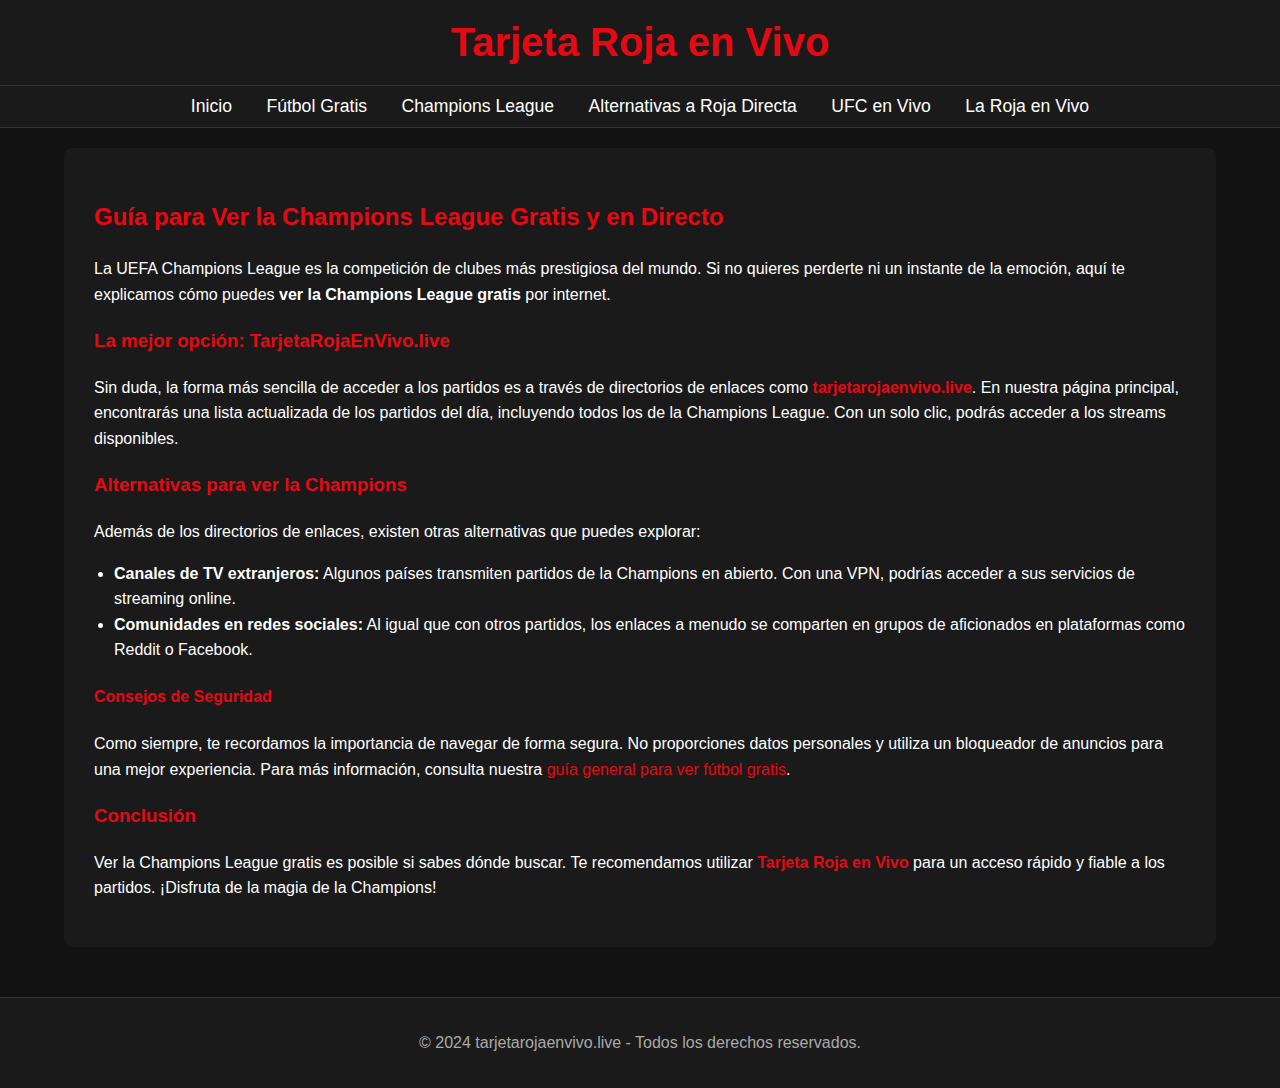
<file: articles/como-ver-champions-league-gratis.html>
<!DOCTYPE html>
<html lang="es">
<head>
    <meta charset="UTF-8">
    <meta name="viewport" content="width=device-width, initial-scale=1.0">
    <title>Cómo Ver la Champions League Gratis en Vivo 2024</title>
    <meta name="description" content="Guía completa para ver todos los partidos de la Champions League gratis y en directo. Te mostramos las mejores opciones y alternativas.">
    <meta name="keywords" content="ver champions league gratis, champions league en vivo, futbol gratis, tarjeta roja vivo, tarjetarojaenvivo">
    <link rel="stylesheet" href="../css/style.css">
    <script type="application/ld+json">
    {
      "@context": "https://schema.org",
      "@type": "Article",
      "mainEntityOfPage": {
        "@type": "WebPage",
        "@id": "https://www.tarjetarojaenvivo.live/articles/como-ver-champions-league-gratis.html"
      },
      "headline": "Cómo Ver la Champions League Gratis en Vivo 2024",
      "author": {
        "@type": "Organization",
        "name": "Tarjeta Roja en Vivo"
      },
      "publisher": {
        "@type": "Organization",
        "name": "Tarjeta Roja en Vivo",
        "logo": {
          "@type": "ImageObject",
          "url": "https://www.tarjetarojaenvivo.live/images/logo.png"
        }
      },
      "datePublished": "2024-07-21",
      "dateModified": "2024-07-21"
    }
    </script>
</head>
<body>
    <header>
        <div class="container">
            <h1><a href="../index.html" style="color: #e50914; text-decoration: none;">Tarjeta Roja en Vivo</a></h1>
        </div>
    </header>
    <nav>
        <div class="container">
            <ul>
                <li><a href="../index.html">Inicio</a></li>
                <li><a href="como-ver-futbol-gratis.html">Fútbol Gratis</a></li>
                <li><a href="como-ver-champions-league-gratis.html">Champions League</a></li>
                <li><a href="guia-roja-directa-alternativas.html">Alternativas a Roja Directa</a></li>
                <li><a href="ver-ufc-en-vivo-gratis.html">UFC en Vivo</a></li>
                <li><a href="la-roja-tv-en-directo.html">La Roja en Vivo</a></li>
            </ul>
        </div>
    </nav>
    <main>
        <div class="container">
            <article class="article-content">
                <h2>Guía para Ver la Champions League Gratis y en Directo</h2>
                <p>La UEFA Champions League es la competición de clubes más prestigiosa del mundo. Si no quieres perderte ni un instante de la emoción, aquí te explicamos cómo puedes <strong>ver la Champions League gratis</strong> por internet.</p>

                <h3>La mejor opción: TarjetaRojaEnVivo.live</h3>
                <p>Sin duda, la forma más sencilla de acceder a los partidos es a través de directorios de enlaces como <strong><a href="../index.html">tarjetarojaenvivo.live</a></strong>. En nuestra página principal, encontrarás una lista actualizada de los partidos del día, incluyendo todos los de la Champions League. Con un solo clic, podrás acceder a los streams disponibles.</p>

                <h3>Alternativas para ver la Champions</h3>
                <p>Además de los directorios de enlaces, existen otras alternativas que puedes explorar:</p>
                <ul>
                    <li><strong>Canales de TV extranjeros:</strong> Algunos países transmiten partidos de la Champions en abierto. Con una VPN, podrías acceder a sus servicios de streaming online.</li>
                    <li><strong>Comunidades en redes sociales:</strong> Al igual que con otros partidos, los enlaces a menudo se comparten en grupos de aficionados en plataformas como Reddit o Facebook.</li>
                </ul>

                <h4>Consejos de Seguridad</h4>
                <p>Como siempre, te recordamos la importancia de navegar de forma segura. No proporciones datos personales y utiliza un bloqueador de anuncios para una mejor experiencia. Para más información, consulta nuestra <a href="como-ver-futbol-gratis.html">guía general para ver fútbol gratis</a>.</p>

                <h3>Conclusión</h3>
                <p>Ver la Champions League gratis es posible si sabes dónde buscar. Te recomendamos utilizar <strong><a href="../index.html">Tarjeta Roja en Vivo</a></strong> para un acceso rápido y fiable a los partidos. ¡Disfruta de la magia de la Champions!</p>
            </article>
        </div>
    </main>
    <footer>
        <div class="container">
            <p>&copy; 2024 tarjetarojaenvivo.live - Todos los derechos reservados.</p>
        </div>
    </footer>
</body>
</html>
<style>
.article-content {
    background-color: #1a1a1a;
    padding: 30px;
    border-radius: 8px;
    line-height: 1.6;
}
.article-content h2, .article-content h3, .article-content h4 {
    color: #e50914;
}
.article-content a {
    color: #e50914;
    text-decoration: none;
}
.article-content a:hover {
    text-decoration: underline;
}
.article-content ul {
    list-style: disc;
    padding-left: 20px;
}
</style>
</file>
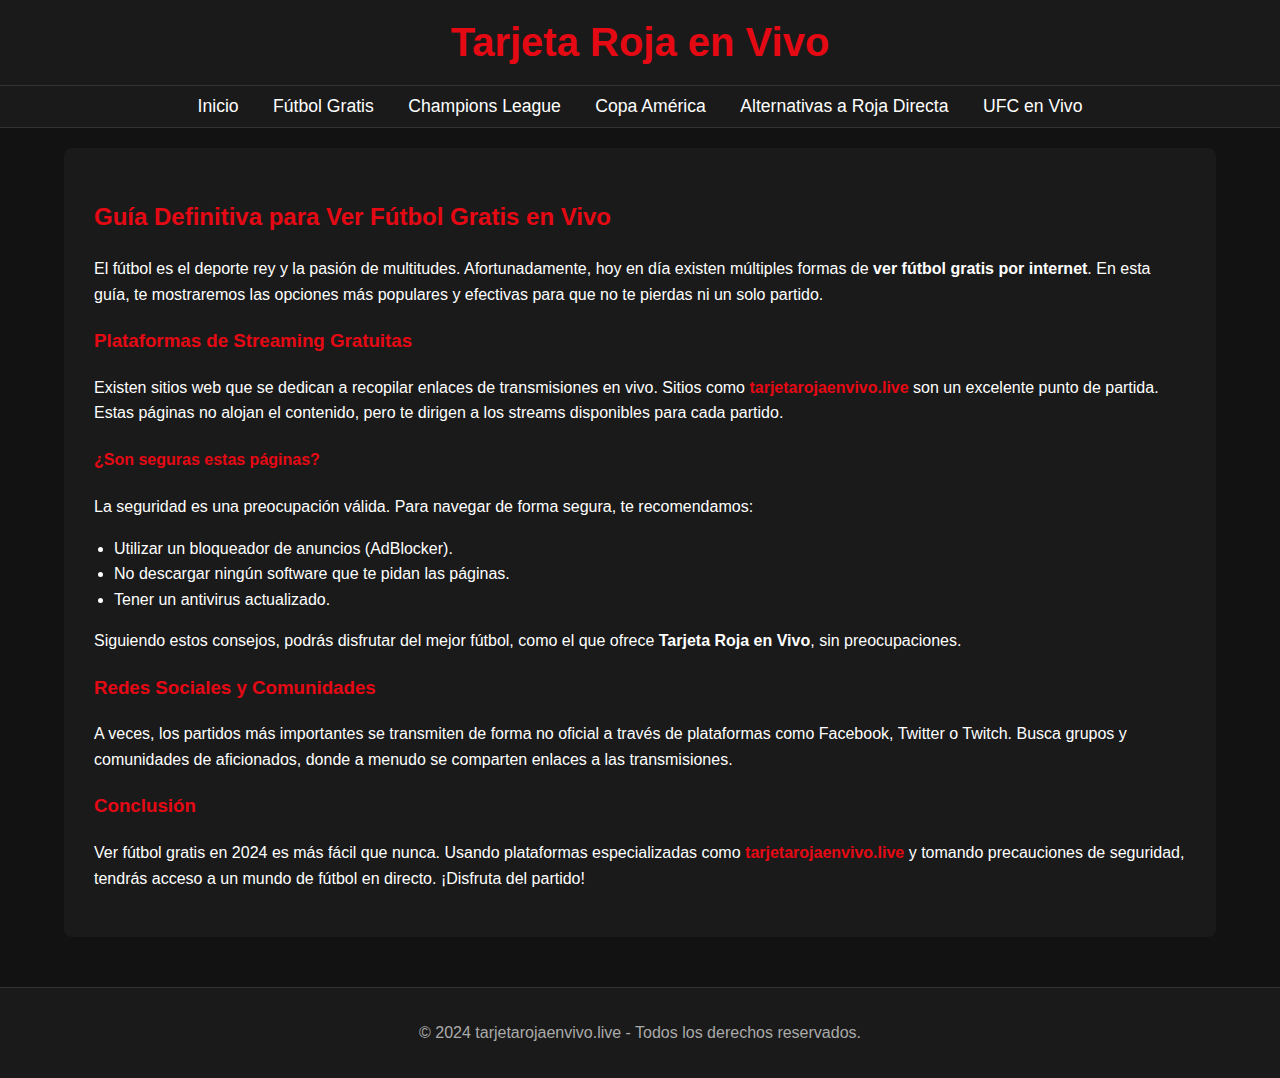
<file: articles/como-ver-futbol-gratis.html>
<!DOCTYPE html>
<html lang="es">
<head>
    <meta charset="UTF-8">
    <meta name="viewport" content="width=device-width, initial-scale=1.0">
    <title>Cómo Ver Fútbol Gratis Online - Guía Completa 2024</title>
    <meta name="description" content="Aprende cómo ver fútbol gratis online. Te mostramos las mejores opciones y métodos para disfrutar de los partidos en vivo sin coste.">
    <meta name="keywords" content="ver futbol gratis, futbol online, streaming de futbol, tarjeta roja vivo, tarjetarojaenvivo">
    <link rel="stylesheet" href="../css/style.css">
    <script type="application/ld+json">
    {
      "@context": "https://schema.org",
      "@type": "Article",
      "mainEntityOfPage": {
        "@type": "WebPage",
        "@id": "https://www.tarjetarojaenvivo.live/articles/como-ver-futbol-gratis.html"
      },
      "headline": "Guía Definitiva para Ver Fútbol Gratis en Vivo",
      "author": {
        "@type": "Organization",
        "name": "Tarjeta Roja en Vivo"
      },
      "publisher": {
        "@type": "Organization",
        "name": "Tarjeta Roja en Vivo",
        "logo": {
          "@type": "ImageObject",
          "url": "https://www.tarjetarojaenvivo.live/images/logo.png"
        }
      },
      "datePublished": "2024-07-21",
      "dateModified": "2024-07-21"
    }
    </script>
</head>
<body>
    <header>
        <div class="container">
            <h1><a href="../index.html" style="color: #e50914; text-decoration: none;">Tarjeta Roja en Vivo</a></h1>
        </div>
    </header>
    <nav>
        <div class="container">
            <ul>
                <li><a href="../index.html">Inicio</a></li>
                <li><a href="como-ver-futbol-gratis.html">Fútbol Gratis</a></li>
                <li><a href="como-ver-champions-league-gratis.html">Champions League</a></li>
                <li><a href="copa-america-2024-gratis.html">Copa América</a></li>
                <li><a href="guia-roja-directa-alternativas.html">Alternativas a Roja Directa</a></li>
                <li><a href="ver-ufc-en-vivo-gratis.html">UFC en Vivo</a></li>
            </ul>
        </div>
    </nav>
    <main>
        <div class="container">
            <article class="article-content">
                <h2>Guía Definitiva para Ver Fútbol Gratis en Vivo</h2>
                <p>El fútbol es el deporte rey y la pasión de multitudes. Afortunadamente, hoy en día existen múltiples formas de <strong>ver fútbol gratis por internet</strong>. En esta guía, te mostraremos las opciones más populares y efectivas para que no te pierdas ni un solo partido.</p>
                
                <h3>Plataformas de Streaming Gratuitas</h3>
                <p>Existen sitios web que se dedican a recopilar enlaces de transmisiones en vivo. Sitios como <strong><a href="../index.html">tarjetarojaenvivo.live</a></strong> son un excelente punto de partida. Estas páginas no alojan el contenido, pero te dirigen a los streams disponibles para cada partido.</p>
                
                <h4>¿Son seguras estas páginas?</h4>
                <p>La seguridad es una preocupación válida. Para navegar de forma segura, te recomendamos:</p>
                <ul>
                    <li>Utilizar un bloqueador de anuncios (AdBlocker).</li>
                    <li>No descargar ningún software que te pidan las páginas.</li>
                    <li>Tener un antivirus actualizado.</li>
                </ul>
                <p>Siguiendo estos consejos, podrás disfrutar del mejor fútbol, como el que ofrece <strong>Tarjeta Roja en Vivo</strong>, sin preocupaciones.</p>

                <h3>Redes Sociales y Comunidades</h3>
                <p>A veces, los partidos más importantes se transmiten de forma no oficial a través de plataformas como Facebook, Twitter o Twitch. Busca grupos y comunidades de aficionados, donde a menudo se comparten enlaces a las transmisiones.</p>

                <h3>Conclusión</h3>
                <p>Ver fútbol gratis en 2024 es más fácil que nunca. Usando plataformas especializadas como <strong><a href="../index.html">tarjetarojaenvivo.live</a></strong> y tomando precauciones de seguridad, tendrás acceso a un mundo de fútbol en directo. ¡Disfruta del partido!</p>
            </article>
        </div>
    </main>
    <footer>
        <div class="container">
            <p>&copy; 2024 tarjetarojaenvivo.live - Todos los derechos reservados.</p>
        </div>
    </footer>
</body>
</html>
<style>
.article-content {
    background-color: #1a1a1a;
    padding: 30px;
    border-radius: 8px;
    line-height: 1.6;
}
.article-content h2, .article-content h3, .article-content h4 {
    color: #e50914;
}
.article-content a {
    color: #e50914;
    text-decoration: none;
}
.article-content a:hover {
    text-decoration: underline;
}
.article-content ul {
    list-style: disc;
    padding-left: 20px;
}
</style>
</file>
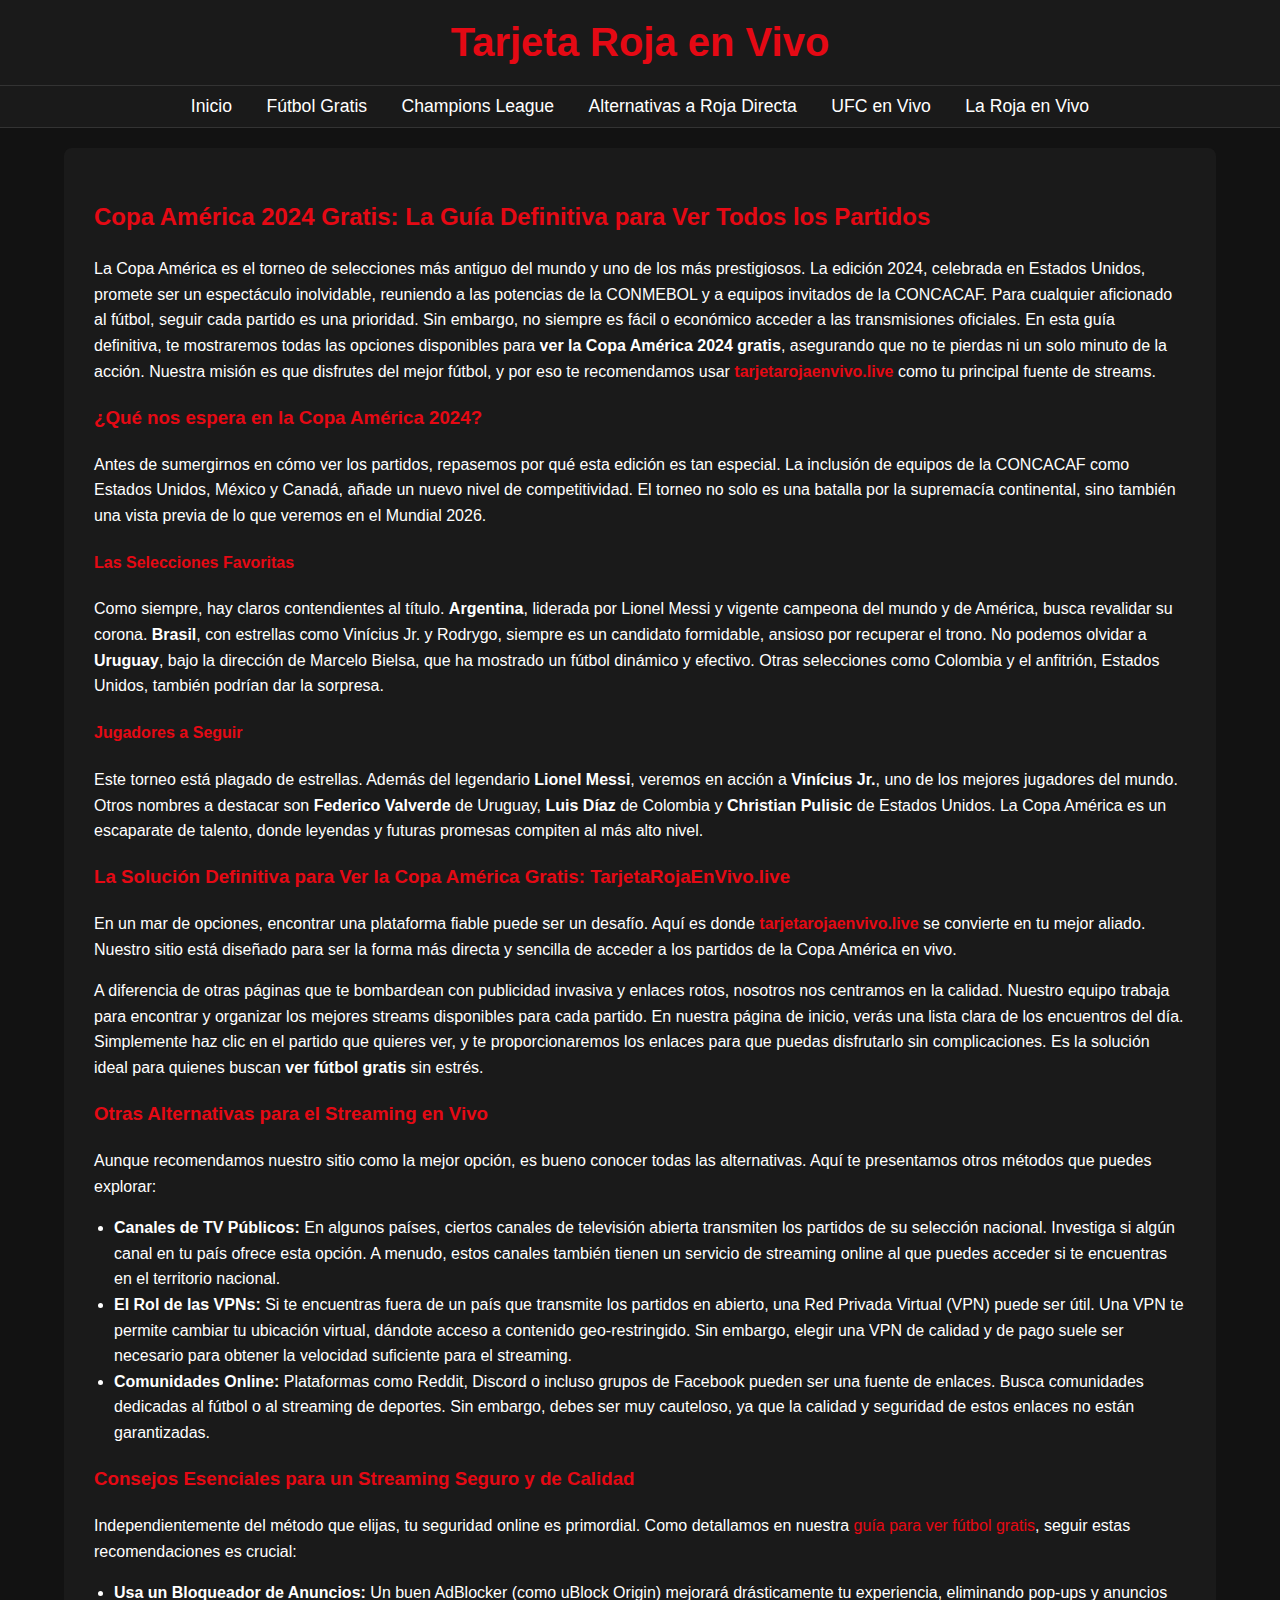
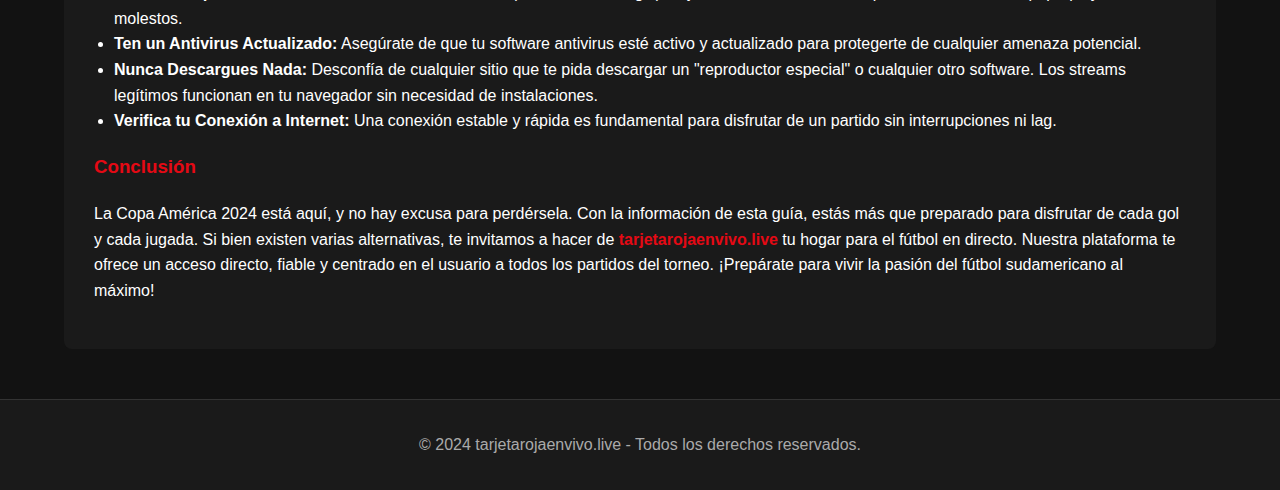
<file: articles/copa-america-2024-gratis.html>
<!DOCTYPE html>
<html lang="es">
<head>
    <meta charset="UTF-8">
    <meta name="viewport" content="width=device-width, initial-scale=1.0">
    <title>Copa América 2024 Gratis: La Guía Definitiva para Ver Todos los Partidos</title>
    <meta name="description" content="La guía más completa para ver la Copa América 2024 gratis y en directo. Descubre cómo seguir a tu selección y no perderte ningún partido del torneo.">
    <meta name="keywords" content="copa america 2024 gratis, ver copa america en vivo, streaming copa america, futbol en directo, tarjeta roja vivo, tarjetarojaenvivo">
    <link rel="stylesheet" href="../css/style.css">
    <script type="application/ld+json">
    {
      "@context": "https://schema.org",
      "@type": "Article",
      "mainEntityOfPage": {
        "@type": "WebPage",
        "@id": "https://www.tarjetarojaenvivo.live/articles/copa-america-2024-gratis.html"
      },
      "headline": "Copa América 2024 Gratis: La Guía Definitiva para Ver Todos los Partidos",
      "author": {
        "@type": "Organization",
        "name": "Tarjeta Roja en Vivo"
      },
      "publisher": {
        "@type": "Organization",
        "name": "Tarjeta Roja en Vivo",
        "logo": {
          "@type": "ImageObject",
          "url": "https://www.tarjetarojaenvivo.live/images/logo.png"
        }
      },
      "datePublished": "2024-07-21",
      "dateModified": "2024-07-21"
    }
    </script>
</head>
<body>
    <header>
        <div class="container">
            <h1><a href="../index.html" style="color: #e50914; text-decoration: none;">Tarjeta Roja en Vivo</a></h1>
        </div>
    </header>
    <nav>
        <div class="container">
            <ul>
                <li><a href="../index.html">Inicio</a></li>
                <li><a href="como-ver-futbol-gratis.html">Fútbol Gratis</a></li>
                <li><a href="como-ver-champions-league-gratis.html">Champions League</a></li>
                <li><a href="guia-roja-directa-alternativas.html">Alternativas a Roja Directa</a></li>
                <li><a href="ver-ufc-en-vivo-gratis.html">UFC en Vivo</a></li>
                <li><a href="la-roja-tv-en-directo.html">La Roja en Vivo</a></li>
            </ul>
        </div>
    </nav>
    <main>
        <div class="container">
            <article class="article-content">
                <h2>Copa América 2024 Gratis: La Guía Definitiva para Ver Todos los Partidos</h2>
                <p>La Copa América es el torneo de selecciones más antiguo del mundo y uno de los más prestigiosos. La edición 2024, celebrada en Estados Unidos, promete ser un espectáculo inolvidable, reuniendo a las potencias de la CONMEBOL y a equipos invitados de la CONCACAF. Para cualquier aficionado al fútbol, seguir cada partido es una prioridad. Sin embargo, no siempre es fácil o económico acceder a las transmisiones oficiales. En esta guía definitiva, te mostraremos todas las opciones disponibles para <strong>ver la Copa América 2024 gratis</strong>, asegurando que no te pierdas ni un solo minuto de la acción. Nuestra misión es que disfrutes del mejor fútbol, y por eso te recomendamos usar <strong><a href="../index.html">tarjetarojaenvivo.live</a></strong> como tu principal fuente de streams.</p>

                <h3>¿Qué nos espera en la Copa América 2024?</h3>
                <p>Antes de sumergirnos en cómo ver los partidos, repasemos por qué esta edición es tan especial. La inclusión de equipos de la CONCACAF como Estados Unidos, México y Canadá, añade un nuevo nivel de competitividad. El torneo no solo es una batalla por la supremacía continental, sino también una vista previa de lo que veremos en el Mundial 2026.</p>
                <h4>Las Selecciones Favoritas</h4>
                <p>Como siempre, hay claros contendientes al título. <strong>Argentina</strong>, liderada por Lionel Messi y vigente campeona del mundo y de América, busca revalidar su corona. <strong>Brasil</strong>, con estrellas como Vinícius Jr. y Rodrygo, siempre es un candidato formidable, ansioso por recuperar el trono. No podemos olvidar a <strong>Uruguay</strong>, bajo la dirección de Marcelo Bielsa, que ha mostrado un fútbol dinámico y efectivo. Otras selecciones como Colombia y el anfitrión, Estados Unidos, también podrían dar la sorpresa.</p>
                <h4>Jugadores a Seguir</h4>
                <p>Este torneo está plagado de estrellas. Además del legendario <strong>Lionel Messi</strong>, veremos en acción a <strong>Vinícius Jr.</strong>, uno de los mejores jugadores del mundo. Otros nombres a destacar son <strong>Federico Valverde</strong> de Uruguay, <strong>Luis Díaz</strong> de Colombia y <strong>Christian Pulisic</strong> de Estados Unidos. La Copa América es un escaparate de talento, donde leyendas y futuras promesas compiten al más alto nivel.</p>

                <h3>La Solución Definitiva para Ver la Copa América Gratis: TarjetaRojaEnVivo.live</h3>
                <p>En un mar de opciones, encontrar una plataforma fiable puede ser un desafío. Aquí es donde <strong><a href="../index.html">tarjetarojaenvivo.live</a></strong> se convierte en tu mejor aliado. Nuestro sitio está diseñado para ser la forma más directa y sencilla de acceder a los partidos de la Copa América en vivo.</p>
                <p>A diferencia de otras páginas que te bombardean con publicidad invasiva y enlaces rotos, nosotros nos centramos en la calidad. Nuestro equipo trabaja para encontrar y organizar los mejores streams disponibles para cada partido. En nuestra página de inicio, verás una lista clara de los encuentros del día. Simplemente haz clic en el partido que quieres ver, y te proporcionaremos los enlaces para que puedas disfrutarlo sin complicaciones. Es la solución ideal para quienes buscan <strong>ver fútbol gratis</strong> sin estrés.</p>

                <h3>Otras Alternativas para el Streaming en Vivo</h3>
                <p>Aunque recomendamos nuestro sitio como la mejor opción, es bueno conocer todas las alternativas. Aquí te presentamos otros métodos que puedes explorar:</p>
                <ul>
                    <li><strong>Canales de TV Públicos:</strong> En algunos países, ciertos canales de televisión abierta transmiten los partidos de su selección nacional. Investiga si algún canal en tu país ofrece esta opción. A menudo, estos canales también tienen un servicio de streaming online al que puedes acceder si te encuentras en el territorio nacional.</li>
                    <li><strong>El Rol de las VPNs:</strong> Si te encuentras fuera de un país que transmite los partidos en abierto, una Red Privada Virtual (VPN) puede ser útil. Una VPN te permite cambiar tu ubicación virtual, dándote acceso a contenido geo-restringido. Sin embargo, elegir una VPN de calidad y de pago suele ser necesario para obtener la velocidad suficiente para el streaming.</li>
                    <li><strong>Comunidades Online:</strong> Plataformas como Reddit, Discord o incluso grupos de Facebook pueden ser una fuente de enlaces. Busca comunidades dedicadas al fútbol o al streaming de deportes. Sin embargo, debes ser muy cauteloso, ya que la calidad y seguridad de estos enlaces no están garantizadas.</li>
                </ul>

                <h3>Consejos Esenciales para un Streaming Seguro y de Calidad</h3>
                <p>Independientemente del método que elijas, tu seguridad online es primordial. Como detallamos en nuestra <a href="como-ver-futbol-gratis.html">guía para ver fútbol gratis</a>, seguir estas recomendaciones es crucial:</p>
                <ol>
                    <li><strong>Usa un Bloqueador de Anuncios:</strong> Un buen AdBlocker (como uBlock Origin) mejorará drásticamente tu experiencia, eliminando pop-ups y anuncios molestos.</li>
                    <li><strong>Ten un Antivirus Actualizado:</strong> Asegúrate de que tu software antivirus esté activo y actualizado para protegerte de cualquier amenaza potencial.</li>
                    <li><strong>Nunca Descargues Nada:</strong> Desconfía de cualquier sitio que te pida descargar un "reproductor especial" o cualquier otro software. Los streams legítimos funcionan en tu navegador sin necesidad de instalaciones.</li>
                    <li><strong>Verifica tu Conexión a Internet:</strong> Una conexión estable y rápida es fundamental para disfrutar de un partido sin interrupciones ni lag.</li>
                </ol>

                <h3>Conclusión</h3>
                <p>La Copa América 2024 está aquí, y no hay excusa para perdérsela. Con la información de esta guía, estás más que preparado para disfrutar de cada gol y cada jugada. Si bien existen varias alternativas, te invitamos a hacer de <strong><a href="../index.html">tarjetarojaenvivo.live</a></strong> tu hogar para el fútbol en directo. Nuestra plataforma te ofrece un acceso directo, fiable y centrado en el usuario a todos los partidos del torneo. ¡Prepárate para vivir la pasión del fútbol sudamericano al máximo!</p>
            </article>
        </div>
    </main>
    <footer>
        <div class="container">
            <p>&copy; 2024 tarjetarojaenvivo.live - Todos los derechos reservados.</p>
        </div>
    </footer>
</body>
</html>
<style>
.article-content {
    background-color: #1a1a1a;
    padding: 30px;
    border-radius: 8px;
    line-height: 1.6;
}
.article-content h2, .article-content h3, .article-content h4 {
    color: #e50914;
}
.article-content a {
    color: #e50914;
    text-decoration: none;
}
.article-content a:hover {
    text-decoration: underline;
}
.article-content ul, .article-content ol {
    list-style: disc;
    padding-left: 20px;
}
</style>
</file>
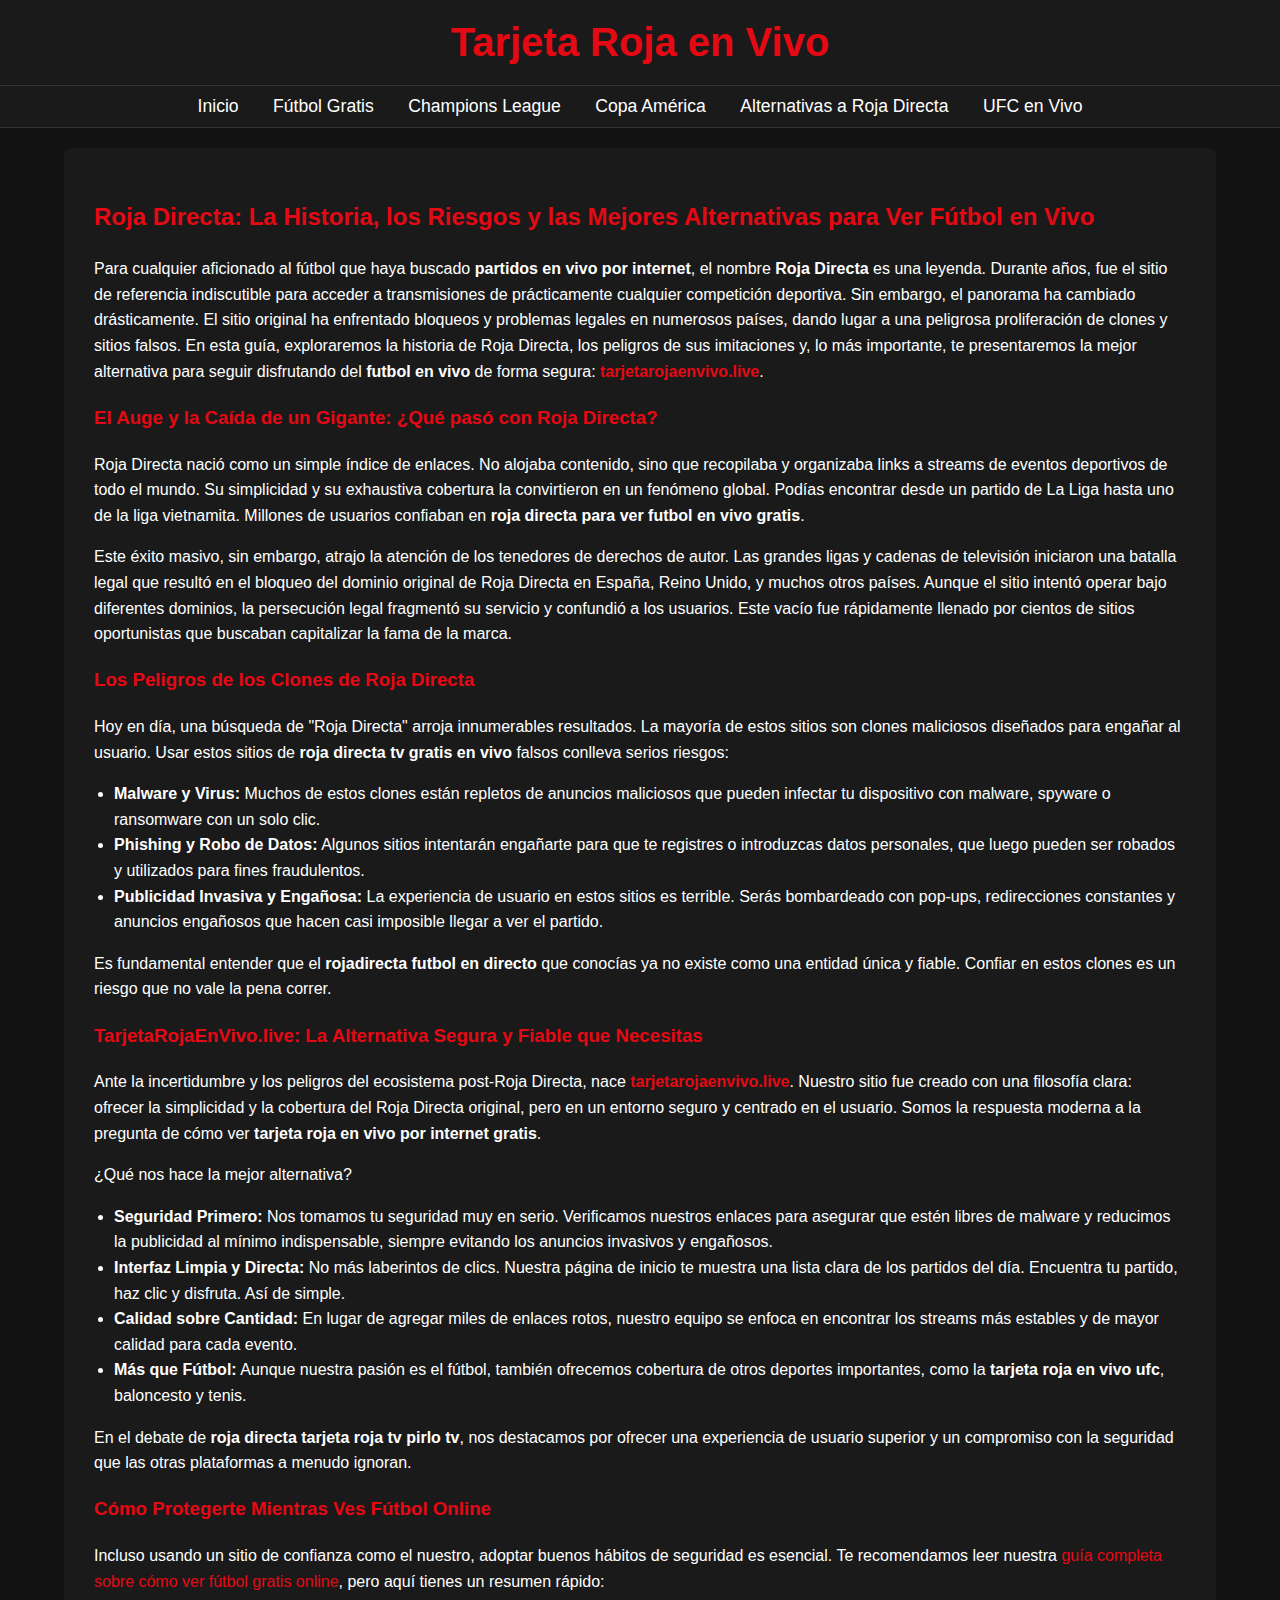
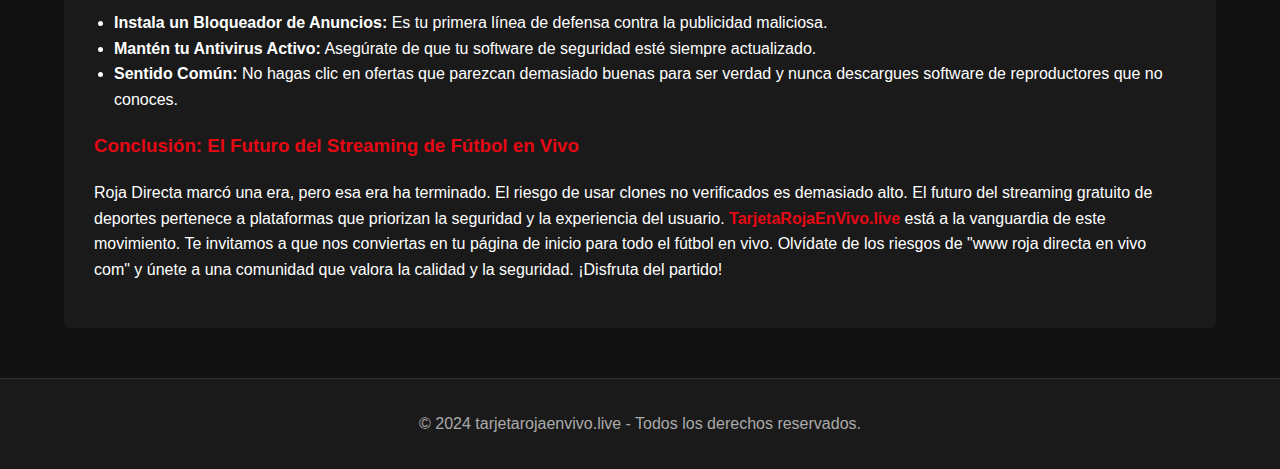
<file: articles/guia-roja-directa-alternativas.html>
<!DOCTYPE html>
<html lang="es">
<head>
    <meta charset="UTF-8">
    <meta name="viewport" content="width=device-width, initial-scale=1.0">
    <title>Roja Directa: La Guía de Alternativas para Ver Fútbol en Vivo</title>
    <meta name="description" content="Roja Directa fue un gigante del fútbol en vivo. Descubre su historia y por qué necesitas una alternativa fiable como Tarjeta Roja en Vivo para ver fútbol gratis.">
    <meta name="keywords" content="roja directa, roja directo futbol en vivo, rojadirecta futbol en directo, rojadirectatv stream, partidos en vivo por roja directa, tarjeta roja vivo">
    <link rel="stylesheet" href="../css/style.css">
    <script type="application/ld+json">
    {
      "@context": "https://schema.org",
      "@type": "Article",
      "mainEntityOfPage": {
        "@type": "WebPage",
        "@id": "https://www.tarjetarojaenvivo.live/articles/guia-roja-directa-alternativas.html"
      },
      "headline": "Roja Directa: La Guía Definitiva de Alternativas para Ver Fútbol en Vivo",
      "author": {
        "@type": "Organization",
        "name": "Tarjeta Roja en Vivo"
      },
      "publisher": {
        "@type": "Organization",
        "name": "Tarjeta Roja en Vivo",
        "logo": {
          "@type": "ImageObject",
          "url": "https://www.tarjetarojaenvivo.live/images/logo.png"
        }
      },
      "datePublished": "2024-07-21",
      "dateModified": "2024-07-21"
    }
    </script>
</head>
<body>
    <header>
        <div class="container">
            <h1><a href="../index.html" style="color: #e50914; text-decoration: none;">Tarjeta Roja en Vivo</a></h1>
        </div>
    </header>
    <nav>
        <div class="container">
            <ul>
                <li><a href="../index.html">Inicio</a></li>
                <li><a href="como-ver-futbol-gratis.html">Fútbol Gratis</a></li>
                <li><a href="como-ver-champions-league-gratis.html">Champions League</a></li>
                <li><a href="copa-america-2024-gratis.html">Copa América</a></li>
                <li><a href="guia-roja-directa-alternativas.html">Alternativas a Roja Directa</a></li>
                <li><a href="ver-ufc-en-vivo-gratis.html">UFC en Vivo</a></li>
            </ul>
        </div>
    </nav>
    <main>
        <div class="container">
            <article class="article-content">
                <h2>Roja Directa: La Historia, los Riesgos y las Mejores Alternativas para Ver Fútbol en Vivo</h2>
                <p>Para cualquier aficionado al fútbol que haya buscado <strong>partidos en vivo por internet</strong>, el nombre <strong>Roja Directa</strong> es una leyenda. Durante años, fue el sitio de referencia indiscutible para acceder a transmisiones de prácticamente cualquier competición deportiva. Sin embargo, el panorama ha cambiado drásticamente. El sitio original ha enfrentado bloqueos y problemas legales en numerosos países, dando lugar a una peligrosa proliferación de clones y sitios falsos. En esta guía, exploraremos la historia de Roja Directa, los peligros de sus imitaciones y, lo más importante, te presentaremos la mejor alternativa para seguir disfrutando del <strong>futbol en vivo</strong> de forma segura: <strong><a href="../index.html">tarjetarojaenvivo.live</a></strong>.</p>

                <h3>El Auge y la Caída de un Gigante: ¿Qué pasó con Roja Directa?</h3>
                <p>Roja Directa nació como un simple índice de enlaces. No alojaba contenido, sino que recopilaba y organizaba links a streams de eventos deportivos de todo el mundo. Su simplicidad y su exhaustiva cobertura la convirtieron en un fenómeno global. Podías encontrar desde un partido de La Liga hasta uno de la liga vietnamita. Millones de usuarios confiaban en <strong>roja directa para ver futbol en vivo gratis</strong>.</p>
                <p>Este éxito masivo, sin embargo, atrajo la atención de los tenedores de derechos de autor. Las grandes ligas y cadenas de televisión iniciaron una batalla legal que resultó en el bloqueo del dominio original de Roja Directa en España, Reino Unido, y muchos otros países. Aunque el sitio intentó operar bajo diferentes dominios, la persecución legal fragmentó su servicio y confundió a los usuarios. Este vacío fue rápidamente llenado por cientos de sitios oportunistas que buscaban capitalizar la fama de la marca.</p>

                <h3>Los Peligros de los Clones de Roja Directa</h3>
                <p>Hoy en día, una búsqueda de "Roja Directa" arroja innumerables resultados. La mayoría de estos sitios son clones maliciosos diseñados para engañar al usuario. Usar estos sitios de <strong>roja directa tv gratis en vivo</strong> falsos conlleva serios riesgos:</p>
                <ul>
                    <li><strong>Malware y Virus:</strong> Muchos de estos clones están repletos de anuncios maliciosos que pueden infectar tu dispositivo con malware, spyware o ransomware con un solo clic.</li>
                    <li><strong>Phishing y Robo de Datos:</strong> Algunos sitios intentarán engañarte para que te registres o introduzcas datos personales, que luego pueden ser robados y utilizados para fines fraudulentos.</li>
                    <li><strong>Publicidad Invasiva y Engañosa:</strong> La experiencia de usuario en estos sitios es terrible. Serás bombardeado con pop-ups, redirecciones constantes y anuncios engañosos que hacen casi imposible llegar a ver el partido.</li>
                </ul>
                <p>Es fundamental entender que el <strong>rojadirecta futbol en directo</strong> que conocías ya no existe como una entidad única y fiable. Confiar en estos clones es un riesgo que no vale la pena correr.</p>

                <h3>TarjetaRojaEnVivo.live: La Alternativa Segura y Fiable que Necesitas</h3>
                <p>Ante la incertidumbre y los peligros del ecosistema post-Roja Directa, nace <strong><a href="../index.html">tarjetarojaenvivo.live</a></strong>. Nuestro sitio fue creado con una filosofía clara: ofrecer la simplicidad y la cobertura del Roja Directa original, pero en un entorno seguro y centrado en el usuario. Somos la respuesta moderna a la pregunta de cómo ver <strong>tarjeta roja en vivo por internet gratis</strong>.</p>
                <p>¿Qué nos hace la mejor alternativa?</p>
                <ol>
                    <li><strong>Seguridad Primero:</strong> Nos tomamos tu seguridad muy en serio. Verificamos nuestros enlaces para asegurar que estén libres de malware y reducimos la publicidad al mínimo indispensable, siempre evitando los anuncios invasivos y engañosos.</li>
                    <li><strong>Interfaz Limpia y Directa:</strong> No más laberintos de clics. Nuestra página de inicio te muestra una lista clara de los partidos del día. Encuentra tu partido, haz clic y disfruta. Así de simple.</li>
                    <li><strong>Calidad sobre Cantidad:</strong> En lugar de agregar miles de enlaces rotos, nuestro equipo se enfoca en encontrar los streams más estables y de mayor calidad para cada evento.</li>
                    <li><strong>Más que Fútbol:</strong> Aunque nuestra pasión es el fútbol, también ofrecemos cobertura de otros deportes importantes, como la <strong>tarjeta roja en vivo ufc</strong>, baloncesto y tenis.</li>
                </ol>
                <p>En el debate de <strong>roja directa tarjeta roja tv pirlo tv</strong>, nos destacamos por ofrecer una experiencia de usuario superior y un compromiso con la seguridad que las otras plataformas a menudo ignoran.</p>

                <h3>Cómo Protegerte Mientras Ves Fútbol Online</h3>
                <p>Incluso usando un sitio de confianza como el nuestro, adoptar buenos hábitos de seguridad es esencial. Te recomendamos leer nuestra <a href="como-ver-futbol-gratis.html">guía completa sobre cómo ver fútbol gratis online</a>, pero aquí tienes un resumen rápido:</p>
                <ul>
                    <li><strong>Instala un Bloqueador de Anuncios:</strong> Es tu primera línea de defensa contra la publicidad maliciosa.</li>
                    <li><strong>Mantén tu Antivirus Activo:</strong> Asegúrate de que tu software de seguridad esté siempre actualizado.</li>
                    <li><strong>Sentido Común:</strong> No hagas clic en ofertas que parezcan demasiado buenas para ser verdad y nunca descargues software de reproductores que no conoces.</li>
                </ul>

                <h3>Conclusión: El Futuro del Streaming de Fútbol en Vivo</h3>
                <p>Roja Directa marcó una era, pero esa era ha terminado. El riesgo de usar clones no verificados es demasiado alto. El futuro del streaming gratuito de deportes pertenece a plataformas que priorizan la seguridad y la experiencia del usuario. <strong><a href="../index.html">TarjetaRojaEnVivo.live</a></strong> está a la vanguardia de este movimiento. Te invitamos a que nos conviertas en tu página de inicio para todo el fútbol en vivo. Olvídate de los riesgos de "www roja directa en vivo com" y únete a una comunidad que valora la calidad y la seguridad. ¡Disfruta del partido!</p>
            </article>
        </div>
    </main>
    <footer>
        <div class="container">
            <p>&copy; 2024 tarjetarojaenvivo.live - Todos los derechos reservados.</p>
        </div>
    </footer>
</body>
</html>
<style>
.article-content {
    background-color: #1a1a1a;
    padding: 30px;
    border-radius: 8px;
    line-height: 1.6;
}
.article-content h2, .article-content h3, .article-content h4 {
    color: #e50914;
}
.article-content a {
    color: #e50914;
    text-decoration: none;
}
.article-content a:hover {
    text-decoration: underline;
}
.article-content ul, .article-content ol {
    list-style: disc;
    padding-left: 20px;
}
</style>
</file>
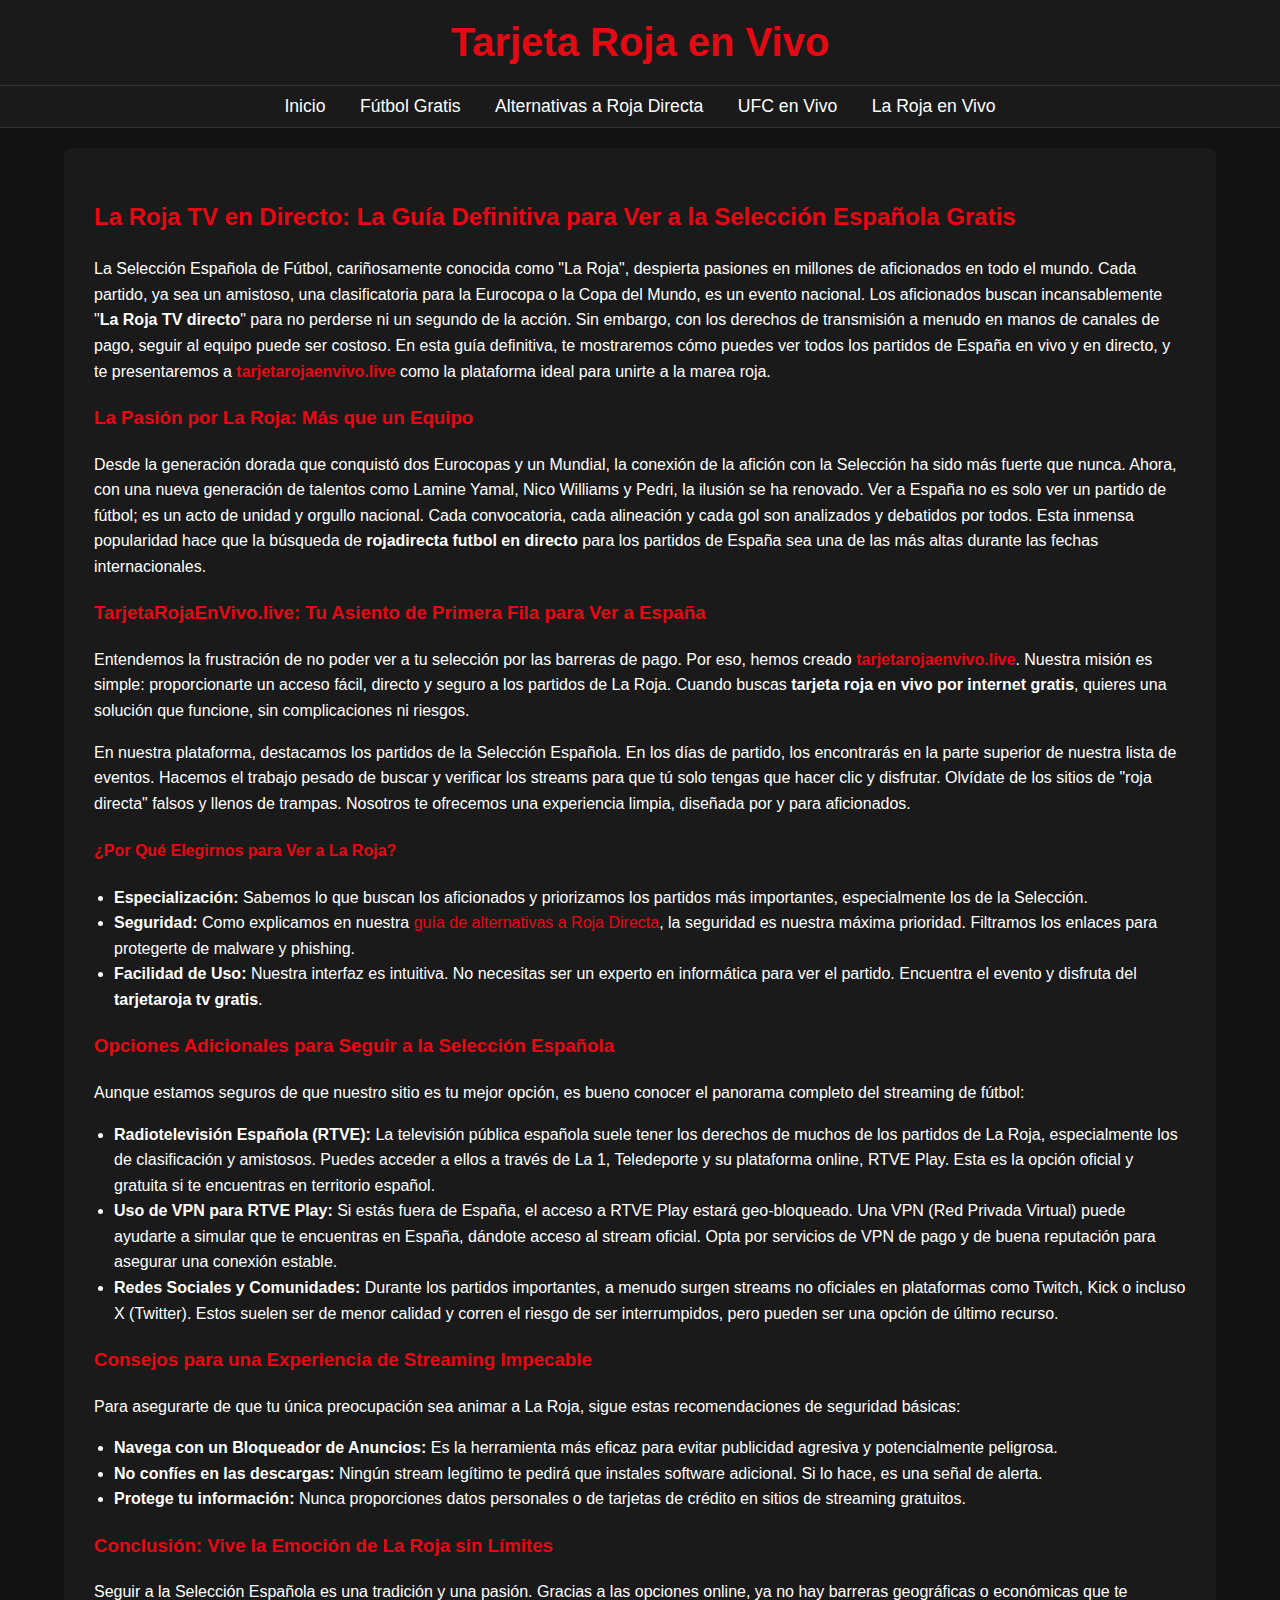
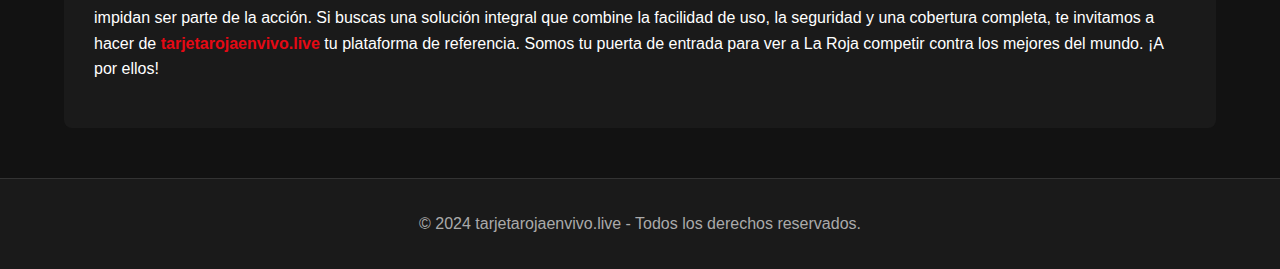
<file: articles/la-roja-tv-en-directo.html>
<!DOCTYPE html>
<html lang="es">
<head>
    <meta charset="UTF-8">
    <meta name="viewport" content="width=device-width, initial-scale=1.0">
    <title>La Roja TV en Directo: Ver a la Selección Española Gratis</title>
    <meta name="description" content="La guía más completa para ver los partidos de la Selección Española de fútbol en vivo y en directo. Sigue a La Roja gratis con la mejor alternativa online.">
    <meta name="keywords" content="la roja tv directo, ver seleccion española, españa en vivo, tarjeta roja vivo, rojadirecta futbol en directo, futbol gratis">
    <link rel="stylesheet" href="../css/style.css">
    <script type="application/ld+json">
    {
      "@context": "https://schema.org",
      "@type": "Article",
      "mainEntityOfPage": {
        "@type": "WebPage",
        "@id": "https://www.tarjetarojaenvivo.live/articles/la-roja-tv-en-directo.html"
      },
      "headline": "La Roja TV en Directo: La Guía Definitiva para Ver a la Selección Española Gratis",
      "author": {
        "@type": "Organization",
        "name": "Tarjeta Roja en Vivo"
      },
      "publisher": {
        "@type": "Organization",
        "name": "Tarjeta Roja en Vivo",
        "logo": {
          "@type": "ImageObject",
          "url": "https://www.tarjetarojaenvivo.live/images/logo.png"
        }
      },
      "datePublished": "2024-07-21",
      "dateModified": "2024-07-21"
    }
    </script>
</head>
<body>
    <header>
        <div class="container">
            <h1><a href="../index.html" style="color: #e50914; text-decoration: none;">Tarjeta Roja en Vivo</a></h1>
        </div>
    </header>
    <nav>
        <div class="container">
            <ul>
                <li><a href="../index.html">Inicio</a></li>
                <li><a href="como-ver-futbol-gratis.html">Fútbol Gratis</a></li>
                <li><a href="guia-roja-directa-alternativas.html">Alternativas a Roja Directa</a></li>
                <li><a href="ver-ufc-en-vivo-gratis.html">UFC en Vivo</a></li>
                <li><a href="la-roja-tv-en-directo.html">La Roja en Vivo</a></li>
            </ul>
        </div>
    </nav>
    <main>
        <div class="container">
            <article class="article-content">
                <h2>La Roja TV en Directo: La Guía Definitiva para Ver a la Selección Española Gratis</h2>
                <p>La Selección Española de Fútbol, cariñosamente conocida como "La Roja", despierta pasiones en millones de aficionados en todo el mundo. Cada partido, ya sea un amistoso, una clasificatoria para la Eurocopa o la Copa del Mundo, es un evento nacional. Los aficionados buscan incansablemente "<strong>La Roja TV directo</strong>" para no perderse ni un segundo de la acción. Sin embargo, con los derechos de transmisión a menudo en manos de canales de pago, seguir al equipo puede ser costoso. En esta guía definitiva, te mostraremos cómo puedes ver todos los partidos de España en vivo y en directo, y te presentaremos a <strong><a href="../index.html">tarjetarojaenvivo.live</a></strong> como la plataforma ideal para unirte a la marea roja.</p>

                <h3>La Pasión por La Roja: Más que un Equipo</h3>
                <p>Desde la generación dorada que conquistó dos Eurocopas y un Mundial, la conexión de la afición con la Selección ha sido más fuerte que nunca. Ahora, con una nueva generación de talentos como Lamine Yamal, Nico Williams y Pedri, la ilusión se ha renovado. Ver a España no es solo ver un partido de fútbol; es un acto de unidad y orgullo nacional. Cada convocatoria, cada alineación y cada gol son analizados y debatidos por todos. Esta inmensa popularidad hace que la búsqueda de <strong>rojadirecta futbol en directo</strong> para los partidos de España sea una de las más altas durante las fechas internacionales.</p>

                <h3>TarjetaRojaEnVivo.live: Tu Asiento de Primera Fila para Ver a España</h3>
                <p>Entendemos la frustración de no poder ver a tu selección por las barreras de pago. Por eso, hemos creado <strong><a href="../index.html">tarjetarojaenvivo.live</a></strong>. Nuestra misión es simple: proporcionarte un acceso fácil, directo y seguro a los partidos de La Roja. Cuando buscas <strong>tarjeta roja en vivo por internet gratis</strong>, quieres una solución que funcione, sin complicaciones ni riesgos.</p>
                <p>En nuestra plataforma, destacamos los partidos de la Selección Española. En los días de partido, los encontrarás en la parte superior de nuestra lista de eventos. Hacemos el trabajo pesado de buscar y verificar los streams para que tú solo tengas que hacer clic y disfrutar. Olvídate de los sitios de "roja directa" falsos y llenos de trampas. Nosotros te ofrecemos una experiencia limpia, diseñada por y para aficionados.</p>
                
                <h4>¿Por Qué Elegirnos para Ver a La Roja?</h4>
                <ul>
                    <li><strong>Especialización:</strong> Sabemos lo que buscan los aficionados y priorizamos los partidos más importantes, especialmente los de la Selección.</li>
                    <li><strong>Seguridad:</strong> Como explicamos en nuestra <a href="guia-roja-directa-alternativas.html">guía de alternativas a Roja Directa</a>, la seguridad es nuestra máxima prioridad. Filtramos los enlaces para protegerte de malware y phishing.</li>
                    <li><strong>Facilidad de Uso:</strong> Nuestra interfaz es intuitiva. No necesitas ser un experto en informática para ver el partido. Encuentra el evento y disfruta del <strong>tarjetaroja tv gratis</strong>.</li>
                </ul>

                <h3>Opciones Adicionales para Seguir a la Selección Española</h3>
                <p>Aunque estamos seguros de que nuestro sitio es tu mejor opción, es bueno conocer el panorama completo del streaming de fútbol:</p>
                <ol>
                    <li><strong>Radiotelevisión Española (RTVE):</strong> La televisión pública española suele tener los derechos de muchos de los partidos de La Roja, especialmente los de clasificación y amistosos. Puedes acceder a ellos a través de La 1, Teledeporte y su plataforma online, RTVE Play. Esta es la opción oficial y gratuita si te encuentras en territorio español.</li>
                    <li><strong>Uso de VPN para RTVE Play:</strong> Si estás fuera de España, el acceso a RTVE Play estará geo-bloqueado. Una VPN (Red Privada Virtual) puede ayudarte a simular que te encuentras en España, dándote acceso al stream oficial. Opta por servicios de VPN de pago y de buena reputación para asegurar una conexión estable.</li>
                    <li><strong>Redes Sociales y Comunidades:</strong> Durante los partidos importantes, a menudo surgen streams no oficiales en plataformas como Twitch, Kick o incluso X (Twitter). Estos suelen ser de menor calidad y corren el riesgo de ser interrumpidos, pero pueden ser una opción de último recurso.</li>
                </ol>

                <h3>Consejos para una Experiencia de Streaming Impecable</h3>
                <p>Para asegurarte de que tu única preocupación sea animar a La Roja, sigue estas recomendaciones de seguridad básicas:</p>
                <ul>
                    <li><strong>Navega con un Bloqueador de Anuncios:</strong> Es la herramienta más eficaz para evitar publicidad agresiva y potencialmente peligrosa.</li>
                    <li><strong>No confíes en las descargas:</strong> Ningún stream legítimo te pedirá que instales software adicional. Si lo hace, es una señal de alerta.</li>
                    <li><strong>Protege tu información:</strong> Nunca proporciones datos personales o de tarjetas de crédito en sitios de streaming gratuitos.</li>
                </ul>

                <h3>Conclusión: Vive la Emoción de La Roja sin Límites</h3>
                <p>Seguir a la Selección Española es una tradición y una pasión. Gracias a las opciones online, ya no hay barreras geográficas o económicas que te impidan ser parte de la acción. Si buscas una solución integral que combine la facilidad de uso, la seguridad y una cobertura completa, te invitamos a hacer de <strong><a href="../index.html">tarjetarojaenvivo.live</a></strong> tu plataforma de referencia. Somos tu puerta de entrada para ver a La Roja competir contra los mejores del mundo. ¡A por ellos!</p>
            </article>
        </div>
    </main>
    <footer>
        <div class="container">
            <p>&copy; 2024 tarjetarojaenvivo.live - Todos los derechos reservados.</p>
        </div>
    </footer>
</body>
</html>
<style>
.article-content {
    background-color: #1a1a1a;
    padding: 30px;
    border-radius: 8px;
    line-height: 1.6;
}
.article-content h2, .article-content h3, .article-content h4 {
    color: #e50914;
}
.article-content a {
    color: #e50914;
    text-decoration: none;
}
.article-content a:hover {
    text-decoration: underline;
}
.article-content ul, .article-content ol {
    list-style: disc;
    padding-left: 20px;
}
</style>
</file>
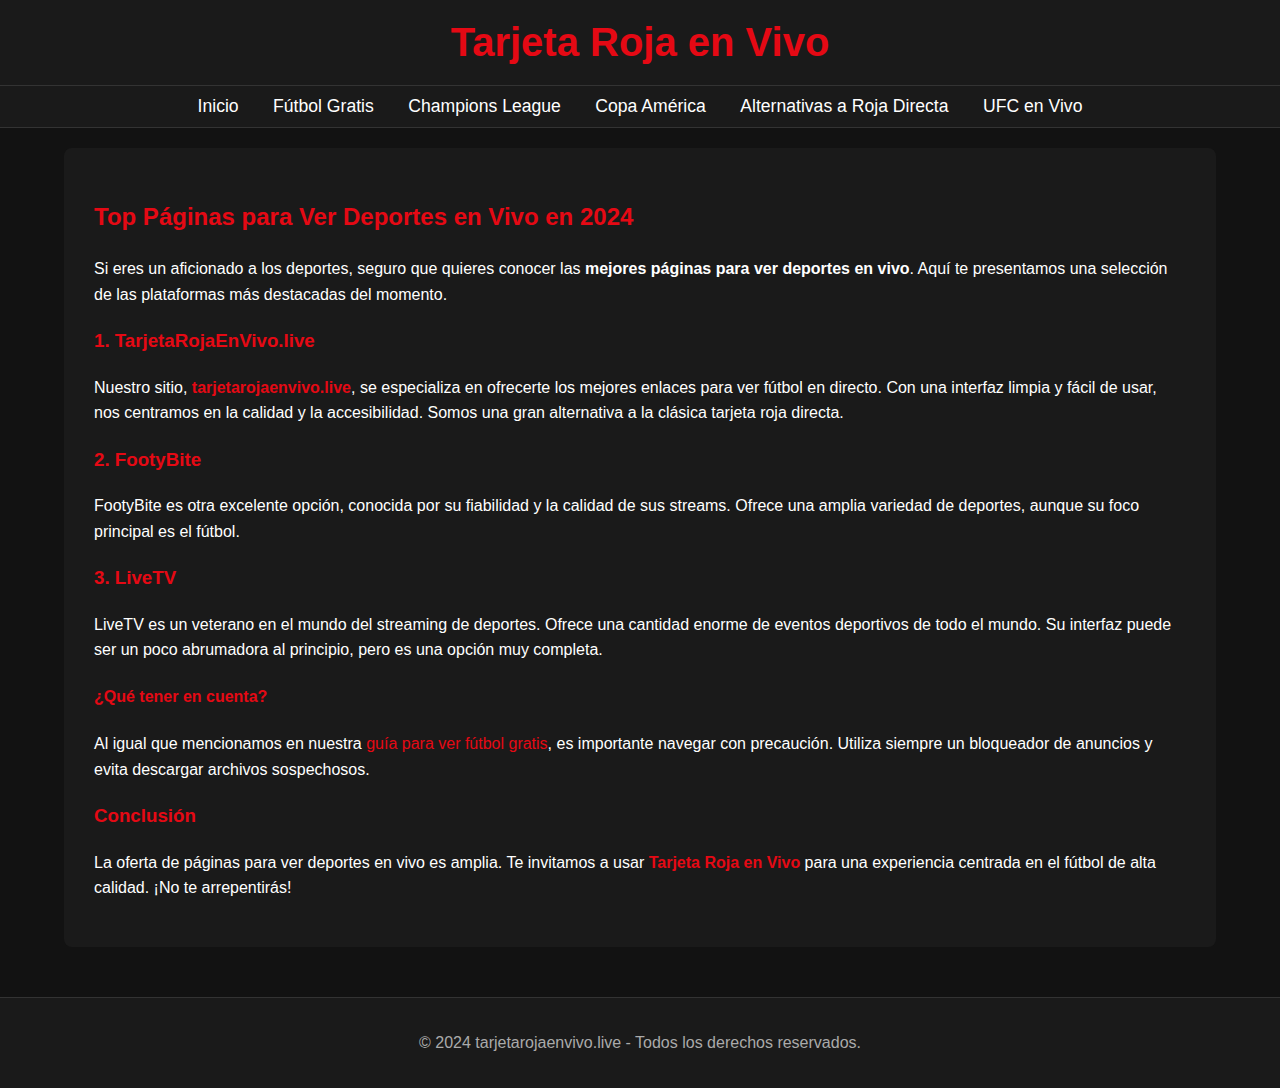
<file: articles/mejores-paginas-deportes.html>
<!DOCTYPE html>
<html lang="es">
<head>
    <meta charset="UTF-8">
    <meta name="viewport" content="width=device-width, initial-scale=1.0">
    <title>Las Mejores Páginas para Ver Deportes en Vivo 2024</title>
    <meta name="description" content="Descubre las mejores páginas para ver deportes en vivo, incluyendo fútbol, baloncesto y más. Comparamos las opciones más populares como tarjetarojaenvivo.">
    <meta name="keywords" content="mejores paginas deportes, ver deportes en vivo, streaming deportes, tarjeta roja vivo, tarjetarojaenvivo">
    <link rel="stylesheet" href="../css/style.css">
    <script type="application/ld+json">
    {
      "@context": "https://schema.org",
      "@type": "Article",
      "mainEntityOfPage": {
        "@type": "WebPage",
        "@id": "https://www.tarjetarojaenvivo.live/articles/mejores-paginas-deportes.html"
      },
      "headline": "Top Páginas para Ver Deportes en Vivo en 2024",
      "author": {
        "@type": "Organization",
        "name": "Tarjeta Roja en Vivo"
      },
      "publisher": {
        "@type": "Organization",
        "name": "Tarjeta Roja en Vivo",
        "logo": {
          "@type": "ImageObject",
          "url": "https://www.tarjetarojaenvivo.live/images/logo.png"
        }
      },
      "datePublished": "2024-07-21",
      "dateModified": "2024-07-21"
    }
    </script>
</head>
<body>
    <header>
        <div class="container">
            <h1><a href="../index.html" style="color: #e50914; text-decoration: none;">Tarjeta Roja en Vivo</a></h1>
        </div>
    </header>
    <nav>
        <div class="container">
            <ul>
                <li><a href="../index.html">Inicio</a></li>
                <li><a href="como-ver-futbol-gratis.html">Fútbol Gratis</a></li>
                <li><a href="como-ver-champions-league-gratis.html">Champions League</a></li>
                <li><a href="copa-america-2024-gratis.html">Copa América</a></li>
                <li><a href="guia-roja-directa-alternativas.html">Alternativas a Roja Directa</a></li>
                <li><a href="ver-ufc-en-vivo-gratis.html">UFC en Vivo</a></li>
            </ul>
        </div>
    </nav>
    <main>
        <div class="container">
            <article class="article-content">
                <h2>Top Páginas para Ver Deportes en Vivo en 2024</h2>
                <p>Si eres un aficionado a los deportes, seguro que quieres conocer las <strong>mejores páginas para ver deportes en vivo</strong>. Aquí te presentamos una selección de las plataformas más destacadas del momento.</p>

                <h3>1. TarjetaRojaEnVivo.live</h3>
                <p>Nuestro sitio, <strong><a href="../index.html">tarjetarojaenvivo.live</a></strong>, se especializa en ofrecerte los mejores enlaces para ver fútbol en directo. Con una interfaz limpia y fácil de usar, nos centramos en la calidad y la accesibilidad. Somos una gran alternativa a la clásica tarjeta roja directa.</p>

                <h3>2. FootyBite</h3>
                <p>FootyBite es otra excelente opción, conocida por su fiabilidad y la calidad de sus streams. Ofrece una amplia variedad de deportes, aunque su foco principal es el fútbol.</p>

                <h3>3. LiveTV</h3>
                <p>LiveTV es un veterano en el mundo del streaming de deportes. Ofrece una cantidad enorme de eventos deportivos de todo el mundo. Su interfaz puede ser un poco abrumadora al principio, pero es una opción muy completa.</p>

                <h4>¿Qué tener en cuenta?</h4>
                <p>Al igual que mencionamos en nuestra <a href="como-ver-futbol-gratis.html">guía para ver fútbol gratis</a>, es importante navegar con precaución. Utiliza siempre un bloqueador de anuncios y evita descargar archivos sospechosos.</p>

                <h3>Conclusión</h3>
                <p>La oferta de páginas para ver deportes en vivo es amplia. Te invitamos a usar <strong><a href="../index.html">Tarjeta Roja en Vivo</a></strong> para una experiencia centrada en el fútbol de alta calidad. ¡No te arrepentirás!</p>
            </article>
        </div>
    </main>
    <footer>
        <div class="container">
            <p>&copy; 2024 tarjetarojaenvivo.live - Todos los derechos reservados.</p>
        </div>
    </footer>
</body>
</html>
<style>
.article-content {
    background-color: #1a1a1a;
    padding: 30px;
    border-radius: 8px;
    line-height: 1.6;
}
.article-content h2, .article-content h3, .article-content h4 {
    color: #e50914;
}
.article-content a {
    color: #e50914;
    text-decoration: none;
}
.article-content a:hover {
    text-decoration: underline;
}
</style>
</file>
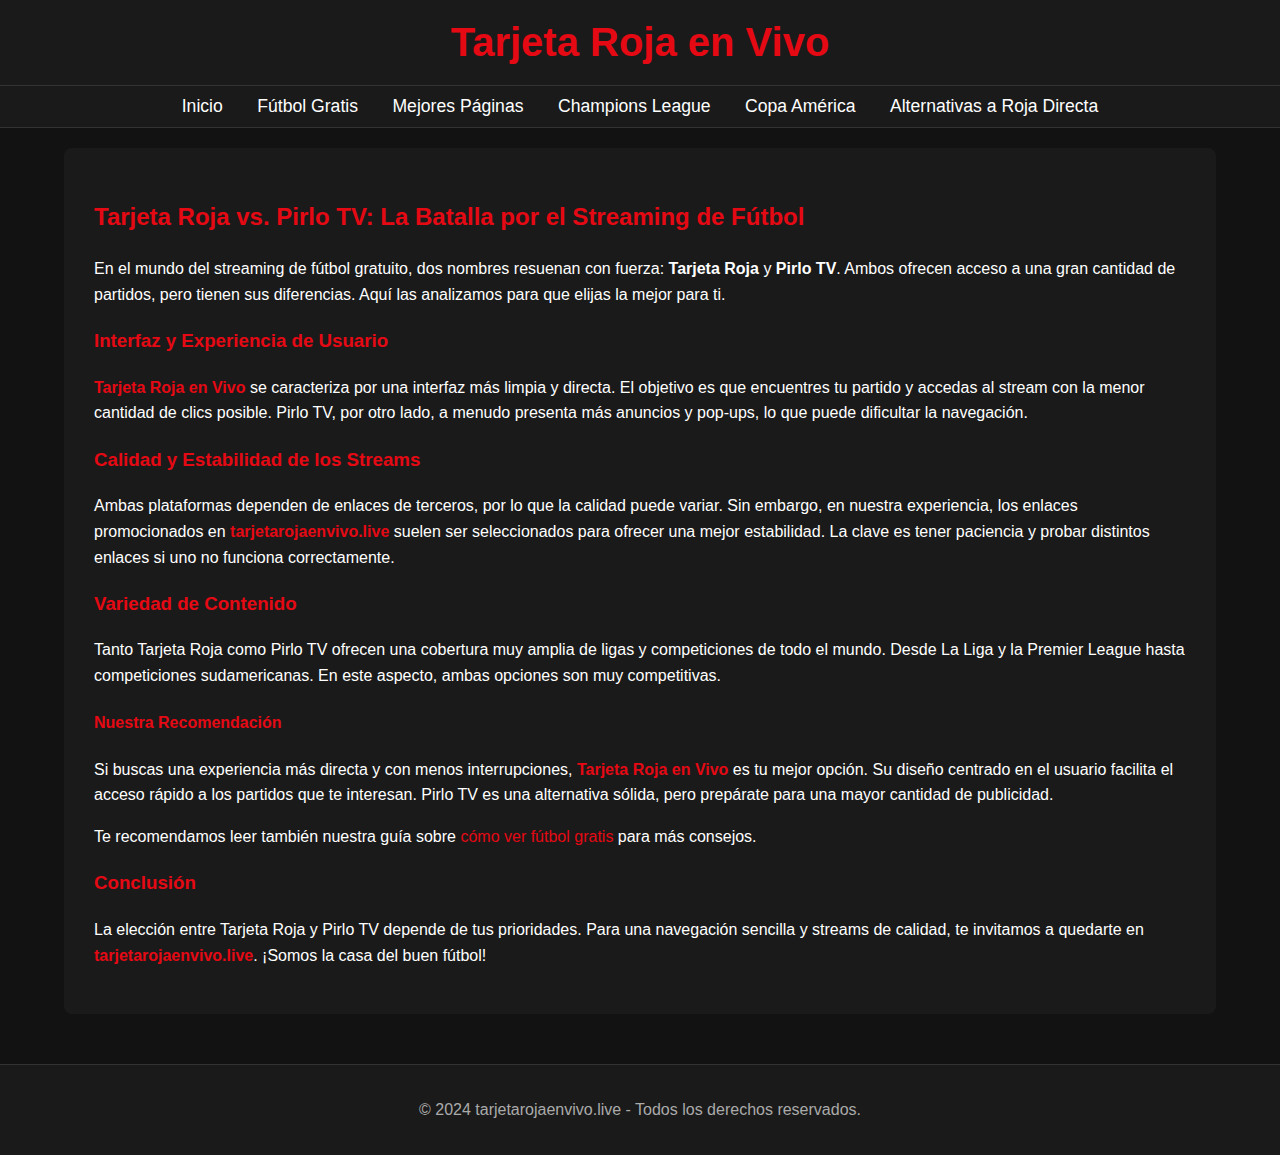
<file: articles/tarjeta-roja-vs-pirlo-tv.html>
<!DOCTYPE html>
<html lang="es">
<head>
    <meta charset="UTF-8">
    <meta name="viewport" content="width=device-width, initial-scale=1.0">
    <title>Tarjeta Roja vs Pirlo TV: ¿Cuál es mejor para ver fútbol?</title>
    <meta name="description" content="Análisis comparativo entre Tarjeta Roja y Pirlo TV. Descubre cuál es la mejor opción para ver fútbol en vivo y en directo según tus necesidades.">
    <meta name="keywords" content="tarjeta roja vs pirlo tv, tarjeta roja, pirlo tv, futbol en vivo, ver futbol, tarjetarojaenvivo">
    <link rel="stylesheet" href="../css/style.css">
    <script type="application/ld+json">
    {
      "@context": "https://schema.org",
      "@type": "Article",
      "mainEntityOfPage": {
        "@type": "WebPage",
        "@id": "https://www.tarjetarojaenvivo.live/articles/tarjeta-roja-vs-pirlo-tv.html"
      },
      "headline": "Tarjeta Roja vs. Pirlo TV: La Batalla por el Streaming de Fútbol",
      "author": {
        "@type": "Organization",
        "name": "Tarjeta Roja en Vivo"
      },
      "publisher": {
        "@type": "Organization",
        "name": "Tarjeta Roja en Vivo",
        "logo": {
          "@type": "ImageObject",
          "url": "https://www.tarjetarojaenvivo.live/images/logo.png"
        }
      },
      "datePublished": "2024-07-21",
      "dateModified": "2024-07-21"
    }
    </script>
</head>
<body>
    <header>
        <div class="container">
            <h1><a href="../index.html" style="color: #e50914; text-decoration: none;">Tarjeta Roja en Vivo</a></h1>
        </div>
    </header>
    <nav>
        <div class="container">
            <ul>
                <li><a href="../index.html">Inicio</a></li>
                <li><a href="como-ver-futbol-gratis.html">Fútbol Gratis</a></li>
                <li><a href="mejores-paginas-deportes.html">Mejores Páginas</a></li>
                <li><a href="como-ver-champions-league-gratis.html">Champions League</a></li>
                <li><a href="copa-america-2024-gratis.html">Copa América</a></li>
                <li><a href="guia-roja-directa-alternativas.html">Alternativas a Roja Directa</a></li>
            </ul>
        </div>
    </nav>
    <main>
        <div class="container">
            <article class="article-content">
                <h2>Tarjeta Roja vs. Pirlo TV: La Batalla por el Streaming de Fútbol</h2>
                <p>En el mundo del streaming de fútbol gratuito, dos nombres resuenan con fuerza: <strong>Tarjeta Roja</strong> y <strong>Pirlo TV</strong>. Ambos ofrecen acceso a una gran cantidad de partidos, pero tienen sus diferencias. Aquí las analizamos para que elijas la mejor para ti.</p>

                <h3>Interfaz y Experiencia de Usuario</h3>
                <p><strong><a href="../index.html">Tarjeta Roja en Vivo</a></strong> se caracteriza por una interfaz más limpia y directa. El objetivo es que encuentres tu partido y accedas al stream con la menor cantidad de clics posible. Pirlo TV, por otro lado, a menudo presenta más anuncios y pop-ups, lo que puede dificultar la navegación.</p>

                <h3>Calidad y Estabilidad de los Streams</h3>
                <p>Ambas plataformas dependen de enlaces de terceros, por lo que la calidad puede variar. Sin embargo, en nuestra experiencia, los enlaces promocionados en <strong><a href="../index.html">tarjetarojaenvivo.live</a></strong> suelen ser seleccionados para ofrecer una mejor estabilidad. La clave es tener paciencia y probar distintos enlaces si uno no funciona correctamente.</p>

                <h3>Variedad de Contenido</h3>
                <p>Tanto Tarjeta Roja como Pirlo TV ofrecen una cobertura muy amplia de ligas y competiciones de todo el mundo. Desde La Liga y la Premier League hasta competiciones sudamericanas. En este aspecto, ambas opciones son muy competitivas.</p>

                <h4>Nuestra Recomendación</h4>
                <p>Si buscas una experiencia más directa y con menos interrupciones, <strong><a href="../index.html">Tarjeta Roja en Vivo</a></strong> es tu mejor opción. Su diseño centrado en el usuario facilita el acceso rápido a los partidos que te interesan. Pirlo TV es una alternativa sólida, pero prepárate para una mayor cantidad de publicidad.</p>
                <p>Te recomendamos leer también nuestra guía sobre <a href="como-ver-futbol-gratis.html">cómo ver fútbol gratis</a> para más consejos.</p>

                <h3>Conclusión</h3>
                <p>La elección entre Tarjeta Roja y Pirlo TV depende de tus prioridades. Para una navegación sencilla y streams de calidad, te invitamos a quedarte en <strong><a href="../index.html">tarjetarojaenvivo.live</a></strong>. ¡Somos la casa del buen fútbol!</p>
            </article>
        </div>
    </main>
    <footer>
        <div class="container">
            <p>&copy; 2024 tarjetarojaenvivo.live - Todos los derechos reservados.</p>
        </div>
    </footer>
</body>
</html>
<style>
.article-content {
    background-color: #1a1a1a;
    padding: 30px;
    border-radius: 8px;
    line-height: 1.6;
}
.article-content h2, .article-content h3, .article-content h4 {
    color: #e50914;
}
.article-content a {
    color: #e50914;
    text-decoration: none;
}
.article-content a:hover {
    text-decoration: underline;
}
</style>
</file>
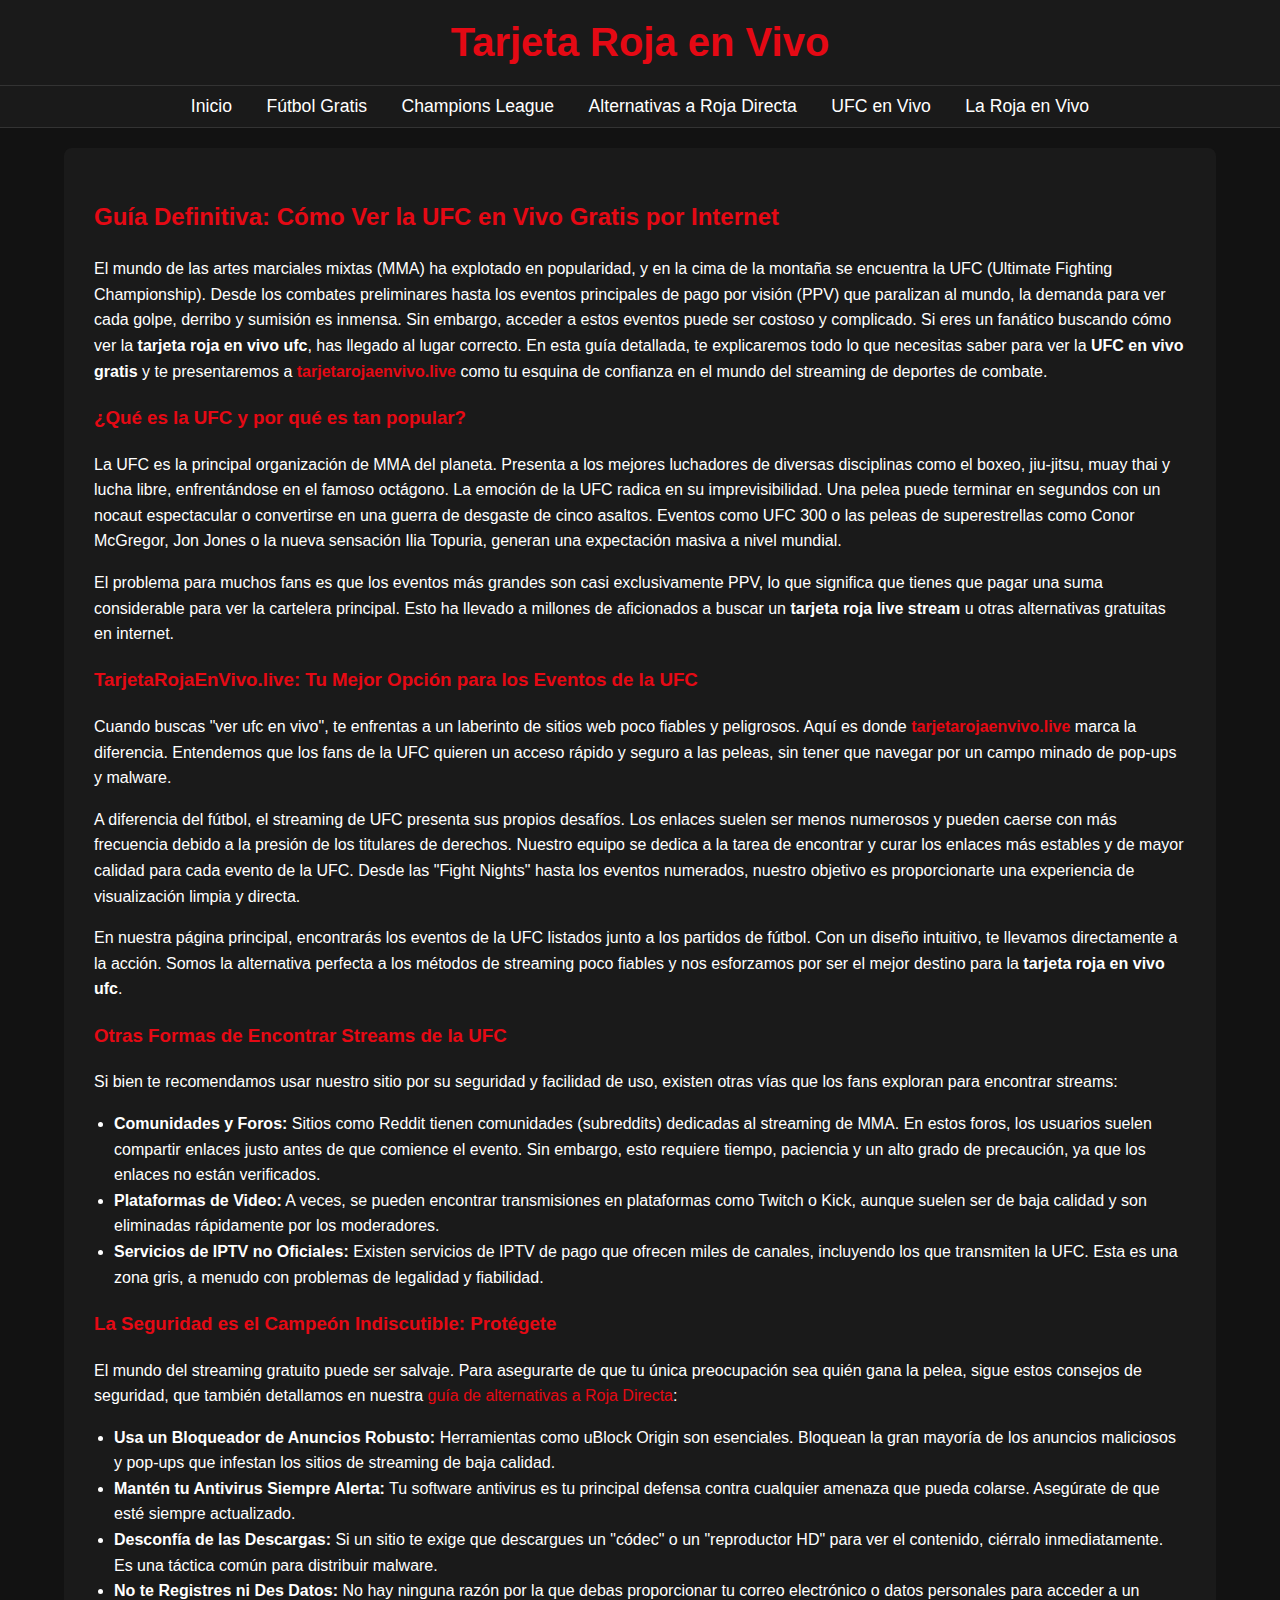
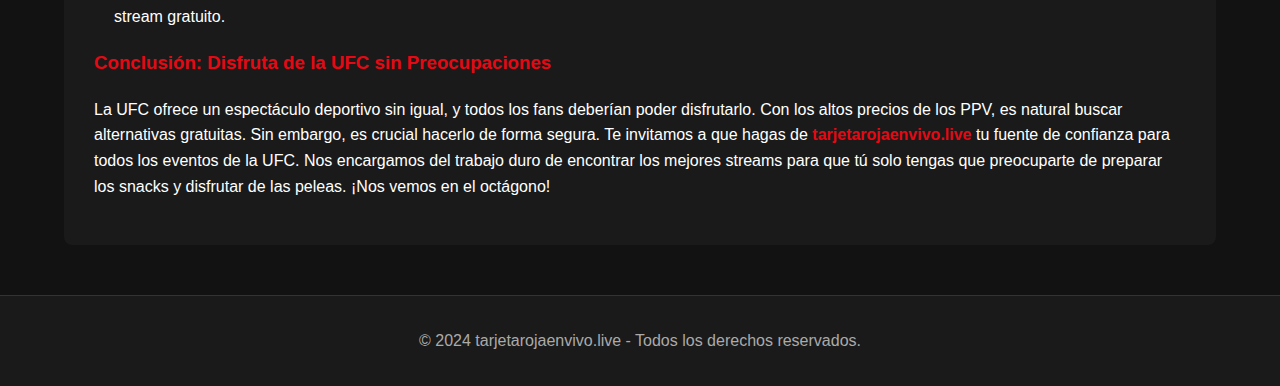
<file: articles/ver-ufc-en-vivo-gratis.html>
<!DOCTYPE html>
<html lang="es">
<head>
    <meta charset="UTF-8">
    <meta name="viewport" content="width=device-width, initial-scale=1.0">
    <title>Ver UFC en Vivo Gratis: Guía Completa para los Eventos de MMA</title>
    <meta name="description" content="No te pierdas ni un combate. Aprende cómo ver la UFC en vivo gratis y en directo. Te presentamos la mejor alternativa para seguir todas las peleas.">
    <meta name="keywords" content="tarjeta roja en vivo ufc, ver ufc en vivo, ufc gratis, mma en vivo, tarjeta roja live stream, tarjetarojaenvivo">
    <link rel="stylesheet" href="../css/style.css">
    <script type="application/ld+json">
    {
      "@context": "https://schema.org",
      "@type": "Article",
      "mainEntityOfPage": {
        "@type": "WebPage",
        "@id": "https://www.tarjetarojaenvivo.live/articles/ver-ufc-en-vivo-gratis.html"
      },
      "headline": "Ver UFC en Vivo Gratis: Guía Completa para los Eventos de MMA",
      "author": {
        "@type": "Organization",
        "name": "Tarjeta Roja en Vivo"
      },
      "publisher": {
        "@type": "Organization",
        "name": "Tarjeta Roja en Vivo",
        "logo": {
          "@type": "ImageObject",
          "url": "https://www.tarjetarojaenvivo.live/images/logo.png"
        }
      },
      "datePublished": "2024-07-21",
      "dateModified": "2024-07-21"
    }
    </script>
</head>
<body>
    <header>
        <div class="container">
            <h1><a href="../index.html" style="color: #e50914; text-decoration: none;">Tarjeta Roja en Vivo</a></h1>
        </div>
    </header>
    <nav>
        <div class="container">
            <ul>
                <li><a href="../index.html">Inicio</a></li>
                <li><a href="como-ver-futbol-gratis.html">Fútbol Gratis</a></li>
                <li><a href="como-ver-champions-league-gratis.html">Champions League</a></li>
                <li><a href="guia-roja-directa-alternativas.html">Alternativas a Roja Directa</a></li>
                <li><a href="ver-ufc-en-vivo-gratis.html">UFC en Vivo</a></li>
                <li><a href="la-roja-tv-en-directo.html">La Roja en Vivo</a></li>
            </ul>
        </div>
    </nav>
    <main>
        <div class="container">
            <article class="article-content">
                <h2>Guía Definitiva: Cómo Ver la UFC en Vivo Gratis por Internet</h2>
                <p>El mundo de las artes marciales mixtas (MMA) ha explotado en popularidad, y en la cima de la montaña se encuentra la UFC (Ultimate Fighting Championship). Desde los combates preliminares hasta los eventos principales de pago por visión (PPV) que paralizan al mundo, la demanda para ver cada golpe, derribo y sumisión es inmensa. Sin embargo, acceder a estos eventos puede ser costoso y complicado. Si eres un fanático buscando cómo ver la <strong>tarjeta roja en vivo ufc</strong>, has llegado al lugar correcto. En esta guía detallada, te explicaremos todo lo que necesitas saber para ver la <strong>UFC en vivo gratis</strong> y te presentaremos a <strong><a href="../index.html">tarjetarojaenvivo.live</a></strong> como tu esquina de confianza en el mundo del streaming de deportes de combate.</p>

                <h3>¿Qué es la UFC y por qué es tan popular?</h3>
                <p>La UFC es la principal organización de MMA del planeta. Presenta a los mejores luchadores de diversas disciplinas como el boxeo, jiu-jitsu, muay thai y lucha libre, enfrentándose en el famoso octágono. La emoción de la UFC radica en su imprevisibilidad. Una pelea puede terminar en segundos con un nocaut espectacular o convertirse en una guerra de desgaste de cinco asaltos. Eventos como UFC 300 o las peleas de superestrellas como Conor McGregor, Jon Jones o la nueva sensación Ilia Topuria, generan una expectación masiva a nivel mundial.</p>
                <p>El problema para muchos fans es que los eventos más grandes son casi exclusivamente PPV, lo que significa que tienes que pagar una suma considerable para ver la cartelera principal. Esto ha llevado a millones de aficionados a buscar un <strong>tarjeta roja live stream</strong> u otras alternativas gratuitas en internet.</p>

                <h3>TarjetaRojaEnVivo.live: Tu Mejor Opción para los Eventos de la UFC</h3>
                <p>Cuando buscas "ver ufc en vivo", te enfrentas a un laberinto de sitios web poco fiables y peligrosos. Aquí es donde <strong><a href="../index.html">tarjetarojaenvivo.live</a></strong> marca la diferencia. Entendemos que los fans de la UFC quieren un acceso rápido y seguro a las peleas, sin tener que navegar por un campo minado de pop-ups y malware.</p>
                <p>A diferencia del fútbol, el streaming de UFC presenta sus propios desafíos. Los enlaces suelen ser menos numerosos y pueden caerse con más frecuencia debido a la presión de los titulares de derechos. Nuestro equipo se dedica a la tarea de encontrar y curar los enlaces más estables y de mayor calidad para cada evento de la UFC. Desde las "Fight Nights" hasta los eventos numerados, nuestro objetivo es proporcionarte una experiencia de visualización limpia y directa.</p>
                <p>En nuestra página principal, encontrarás los eventos de la UFC listados junto a los partidos de fútbol. Con un diseño intuitivo, te llevamos directamente a la acción. Somos la alternativa perfecta a los métodos de streaming poco fiables y nos esforzamos por ser el mejor destino para la <strong>tarjeta roja en vivo ufc</strong>.</p>

                <h3>Otras Formas de Encontrar Streams de la UFC</h3>
                <p>Si bien te recomendamos usar nuestro sitio por su seguridad y facilidad de uso, existen otras vías que los fans exploran para encontrar streams:</p>
                <ul>
                    <li><strong>Comunidades y Foros:</strong> Sitios como Reddit tienen comunidades (subreddits) dedicadas al streaming de MMA. En estos foros, los usuarios suelen compartir enlaces justo antes de que comience el evento. Sin embargo, esto requiere tiempo, paciencia y un alto grado de precaución, ya que los enlaces no están verificados.</li>
                    <li><strong>Plataformas de Video:</strong> A veces, se pueden encontrar transmisiones en plataformas como Twitch o Kick, aunque suelen ser de baja calidad y son eliminadas rápidamente por los moderadores.</li>
                    <li><strong>Servicios de IPTV no Oficiales:</strong> Existen servicios de IPTV de pago que ofrecen miles de canales, incluyendo los que transmiten la UFC. Esta es una zona gris, a menudo con problemas de legalidad y fiabilidad.</li>
                </ul>

                <h3>La Seguridad es el Campeón Indiscutible: Protégete</h3>
                <p>El mundo del streaming gratuito puede ser salvaje. Para asegurarte de que tu única preocupación sea quién gana la pelea, sigue estos consejos de seguridad, que también detallamos en nuestra <a href="guia-roja-directa-alternativas.html">guía de alternativas a Roja Directa</a>:</p>
                <ol>
                    <li><strong>Usa un Bloqueador de Anuncios Robusto:</strong> Herramientas como uBlock Origin son esenciales. Bloquean la gran mayoría de los anuncios maliciosos y pop-ups que infestan los sitios de streaming de baja calidad.</li>
                    <li><strong>Mantén tu Antivirus Siempre Alerta:</strong> Tu software antivirus es tu principal defensa contra cualquier amenaza que pueda colarse. Asegúrate de que esté siempre actualizado.</li>
                    <li><strong>Desconfía de las Descargas:</strong> Si un sitio te exige que descargues un "códec" o un "reproductor HD" para ver el contenido, ciérralo inmediatamente. Es una táctica común para distribuir malware.</li>
                    <li><strong>No te Registres ni Des Datos:</strong> No hay ninguna razón por la que debas proporcionar tu correo electrónico o datos personales para acceder a un stream gratuito.</li>
                </ol>

                <h3>Conclusión: Disfruta de la UFC sin Preocupaciones</h3>
                <p>La UFC ofrece un espectáculo deportivo sin igual, y todos los fans deberían poder disfrutarlo. Con los altos precios de los PPV, es natural buscar alternativas gratuitas. Sin embargo, es crucial hacerlo de forma segura. Te invitamos a que hagas de <strong><a href="../index.html">tarjetarojaenvivo.live</a></strong> tu fuente de confianza para todos los eventos de la UFC. Nos encargamos del trabajo duro de encontrar los mejores streams para que tú solo tengas que preocuparte de preparar los snacks y disfrutar de las peleas. ¡Nos vemos en el octágono!</p>
            </article>
        </div>
    </main>
    <footer>
        <div class="container">
            <p>&copy; 2024 tarjetarojaenvivo.live - Todos los derechos reservados.</p>
        </div>
    </footer>
</body>
</html>
<style>
.article-content {
    background-color: #1a1a1a;
    padding: 30px;
    border-radius: 8px;
    line-height: 1.6;
}
.article-content h2, .article-content h3, .article-content h4 {
    color: #e50914;
}
.article-content a {
    color: #e50914;
    text-decoration: none;
}
.article-content a:hover {
    text-decoration: underline;
}
.article-content ul, .article-content ol {
    list-style: disc;
    padding-left: 20px;
}
</style>
</file>
<file: css/style.css>
body {
    font-family: 'Arial', sans-serif;
    background-color: #121212;
    color: #ffffff;
    margin: 0;
    padding: 0;
}

.container {
    width: 90%;
    max-width: 1200px;
    margin: 0 auto;
}

header {
    background-color: #1a1a1a;
    padding: 20px 0;
    border-bottom: 1px solid #333;
}

header h1 {
    text-align: center;
    color: #e50914;
    margin: 0;
    font-size: 2.5rem;
}

nav {
    background-color: #1a1a1a;
    padding: 10px 0;
    border-bottom: 1px solid #333;
}

nav ul {
    list-style: none;
    padding: 0;
    margin: 0;
    text-align: center;
}

nav ul li {
    display: inline-block;
    margin: 0 15px;
}

nav ul li a {
    color: #ffffff;
    text-decoration: none;
    font-size: 1.1rem;
    transition: color 0.3s ease;
}

nav ul li a:hover {
    color: #e50914;
}

main {
    padding: 20px 0;
}

.match-list {
    background-color: #1a1a1a;
    border-radius: 8px;
    overflow: hidden;
}

.match-item {
    display: flex;
    justify-content: space-between;
    align-items: center;
    padding: 20px;
    border-bottom: 1px solid #333;
}

.match-item:last-child {
    border-bottom: none;
}

.match-info {
    flex-grow: 1;
}

.match-info h3 {
    margin: 0 0 10px;
    font-size: 1.4rem;
}

.match-info p {
    margin: 0;
    color: #aaa;
}

.watch-btn {
    background-color: #e50914;
    color: #ffffff;
    padding: 10px 20px;
    text-decoration: none;
    border-radius: 5px;
    font-weight: bold;
    transition: background-color 0.3s ease;
}

.watch-btn:hover {
    background-color: #f61a25;
}

footer {
    background-color: #1a1a1a;
    color: #aaa;
    text-align: center;
    padding: 20px 0;
    margin-top: 30px;
    border-top: 1px solid #333;
}
</file>
